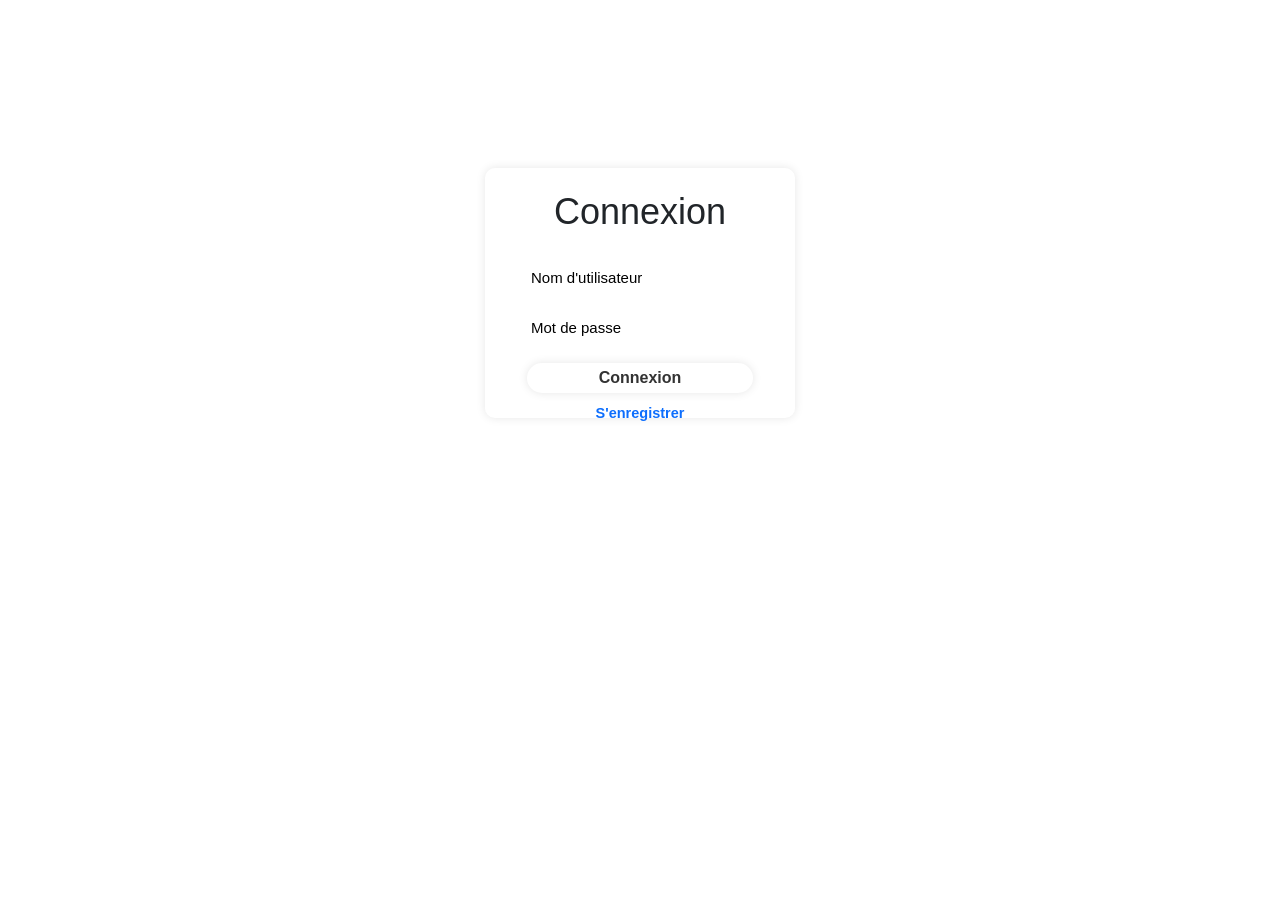
<file: index.html>
<!DOCTYPE html>
<html lang="fr">
  <head>
      <meta charset="UTF-8">
      <meta name="viewport" content="width=device-width, initial-scale=1.0">
      
      <link href="https://cdn.jsdelivr.net/npm/bootstrap@5.3.2/dist/css/bootstrap.min.css" rel="stylesheet" integrity="sha384-..." crossorigin="anonymous">

      <link rel="stylesheet" href="css/main.css">
      <link rel="stylesheet" href="css/Accueil.css">
      
      <script src="js/View/View.js"></script>
      <script src="js/index.js"></script>
      <script src="https://cdn.jsdelivr.net/npm/bootstrap@5.3.2/dist/js/bootstrap.bundle.min.js" integrity="sha384-..." crossorigin="anonymous" defer></script>

      <title>Accueil</title>
  </head>

  <body>
      <main class="container my-5">
          <div class="text-center mb-4" >
              <h1 class="fw-bold">Accueil</h1>
          </div>
          <div class="row justify-content-center g-4">
              <div class="option col-6 col-md-3 text-center">
                  <a href="ListeRapport.html" class="text-decoration-none">
                      <img class="icon img-fluid mb-2" src="images/ligne.png" alt="Lien vers le bibliothèque de rapport" />
                      <p class="iconp">Bibliothèque</p>
                  </a>
              </div> 
              <div class="option col-6 col-md-3 text-center">
                  <a href="depot.html" class="text-decoration-none">
                      <img class="icon img-fluid mb-2" src="images/feuille.png" alt="Lien vers le dépôt de rapport"/>
                      <p class="iconp">Importer</p>
                  </a>
              </div>
          </div>
          
      </main>
  </body>
</html>
</file>
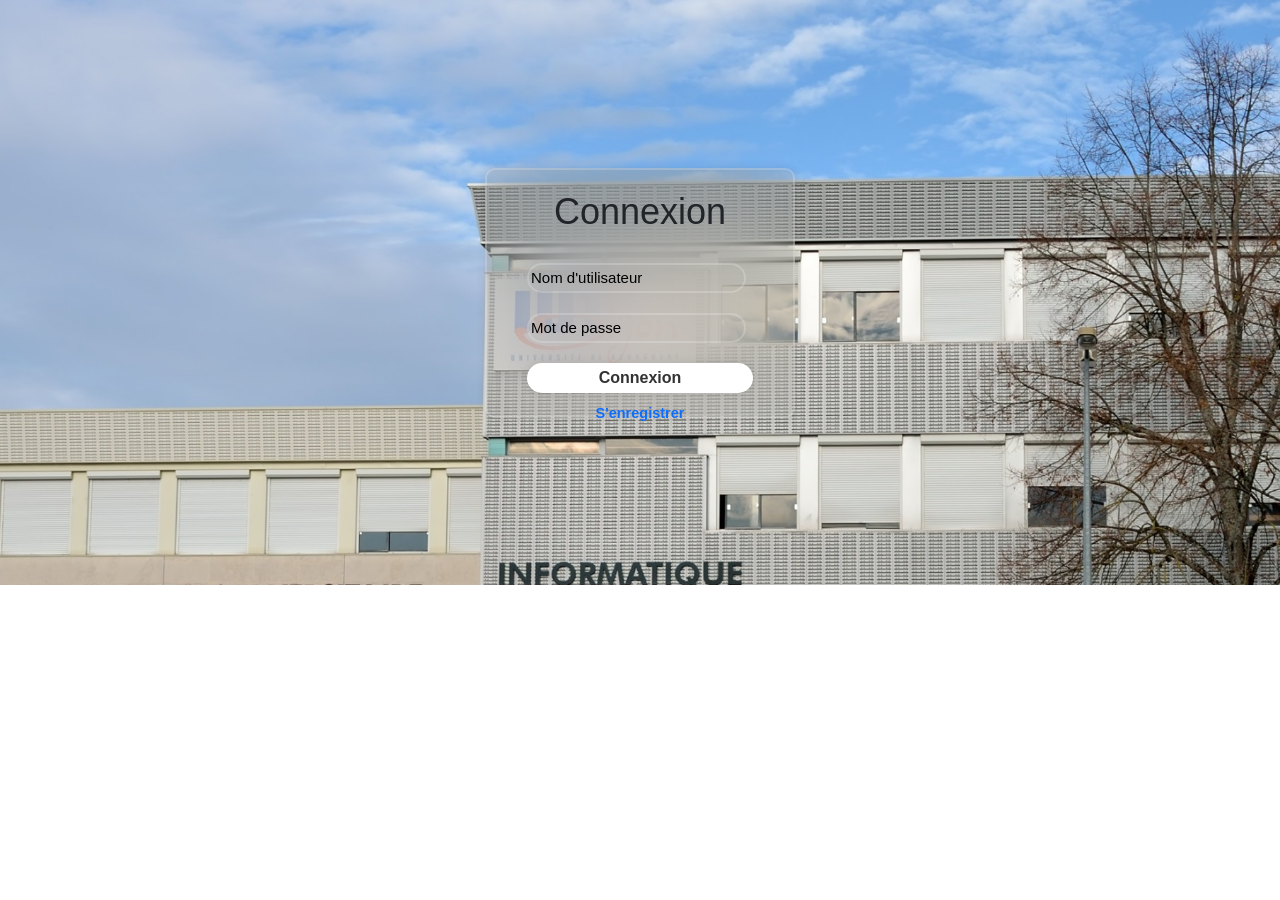
<file: depot.html>
<!DOCTYPE html>
<html lang="fr">
<head>
    <meta charset="UTF-8">
    <meta name="viewport" content="width=device-width, initial-scale=1.0">

    <link rel="stylesheet" href="css/main.css">
    <link rel="stylesheet" href="css/depot.css">
    <link href="https://cdn.jsdelivr.net/npm/bootstrap@5.3.2/dist/css/bootstrap.min.css" rel="stylesheet" integrity="sha384-..." crossorigin="anonymous">

    <script src="js/Metier/Rapport.js"></script>
    <script src="js/Metier/Company.js"></script>
    <script src="js/Metier/Tag.js"></script>
    <script src="js/Metier/User.js"></script>

    <script src="js/Data/DAO.js"></script>
    
    <script src="js/Interface/IRapportDAO.js"></script>
    <script src="js/Interface/ICompanyDAO.js"></script>
    <script src="js/Interface/ITagDAO.js"></script>
    <script src="js/Interface/IUploadHandler.js"></script>
    <script src="js/Interface/IUserDAO.js"></script>

    <script src="js/Data/DAO.js"></script>
    <script src="js/Data/CompanyDAO.js"></script>
    <script src="js/Data/TagDAO.js"></script>
    <script src="js/Data/RapportDAO.js"></script>
    <script src="js/Data/UploadHandler.js"></script>
    <script src="js/Data/UserDao.js"></script>

    <script src="js/View/View.js"></script>
    <script src="js/View/DepotView.js"></script>
    <script src="js/depot.js"></script>

    <script src="https://cdn.jsdelivr.net/npm/bootstrap@5.3.2/dist/js/bootstrap.bundle.min.js" integrity="sha384-..." crossorigin="anonymous" defer></script>

    
    <title>Page de dépot</title>
</head>

<body>

    <main class="container my-5">
        
        <div id="action" class="col">
            <h1 class="text-center mb-4">Dépôt de rapport</h1>
            <div id="feedback">
                
            </div>
            <form class="InfoDepot" >


                <div class="col-12">
                <label for="fichier" class="form-label">Importer le fichier PDF <span class="text-danger">*</span></label>
                <input class="form-control" type="file" id="fichier" accept=".pdf" required>
                <small class="text-muted">Nom format : Nom_Prenom_Annee(S ou A)_Entreprise</small>
                </div>

                <div class="col-12 d-flex align-items-center">
                    <div class="form-check form-switch">
                        <input class="form-check-input" type="checkbox" id="confidential">
                        <label class="form-check-label" for="confidential">Confidentiel</label>
                    </div>
                </div>

                <!-- Titre -->
    <div class="col-md-6">
      <label for="TitreVrai" class="form-label">Titre du rapport <span class="text-danger">*</span></label>
      <input type="text" class="form-control" id="TitreVrai" placeholder="Ajouter un titre" required>
    </div>


                <!-- Entreprise -->
    <div class="col-md-6">
      <label for="ListeEntreprise" class="form-label">Entreprise <span class="text-danger">*</span></label>
      <select class="form-select" id="ListeEntreprise" required>
        <option value="">Sélectionner une entreprise</option>
        <option value="autre">Autre (veuillez préciser)</option>
      </select>
      <input type="text" class="form-control mt-2" id="nouvelleEntreprise" placeholder="Entrer une entreprise" required>
    </div>
                <!-- Entreprise -->
    <div class="col-md-6">
      <label for="ListeProf" class="form-label">Proffesseur Referent <span class="text-danger">*</span></label>
      <select class="form-select" id="ListeProf" required>
        <option value="">Sélectionner un enseignant</option>
      </select>
    </div>

                <!-- Mots-clés -->
    <div class="col-12">
      <label for="TextTag" class="form-label">Mots-clés <span class="text-danger">*</span></label>
      <input type="text" class="form-control" id="TextTag" placeholder="Veuillez taper un mot-clé">
      <div class="form-text">Maximum 15 mots-clés, incluant département, année et Stage/Alternance.</div>
      <div class="form-text">Appuyez sur Entrée pour ajouter un mot-clé</br>Appuyez sur un tag pour l'effacer</div>
      <div id="tags"></div>
    </div>

                <div class="col-12 text-center">
      <button type="button" id="valider" class="btn btn-primary">Valider</button>
    </div>
            </form>

        </div>

        <div class="col-8 d-none d-md-block">
            <iframe id="preview" src="autres/insertion.html"></iframe>
        </div>
        
        <div>
            
        </div>

    </main>
</body>
</html>
</file>
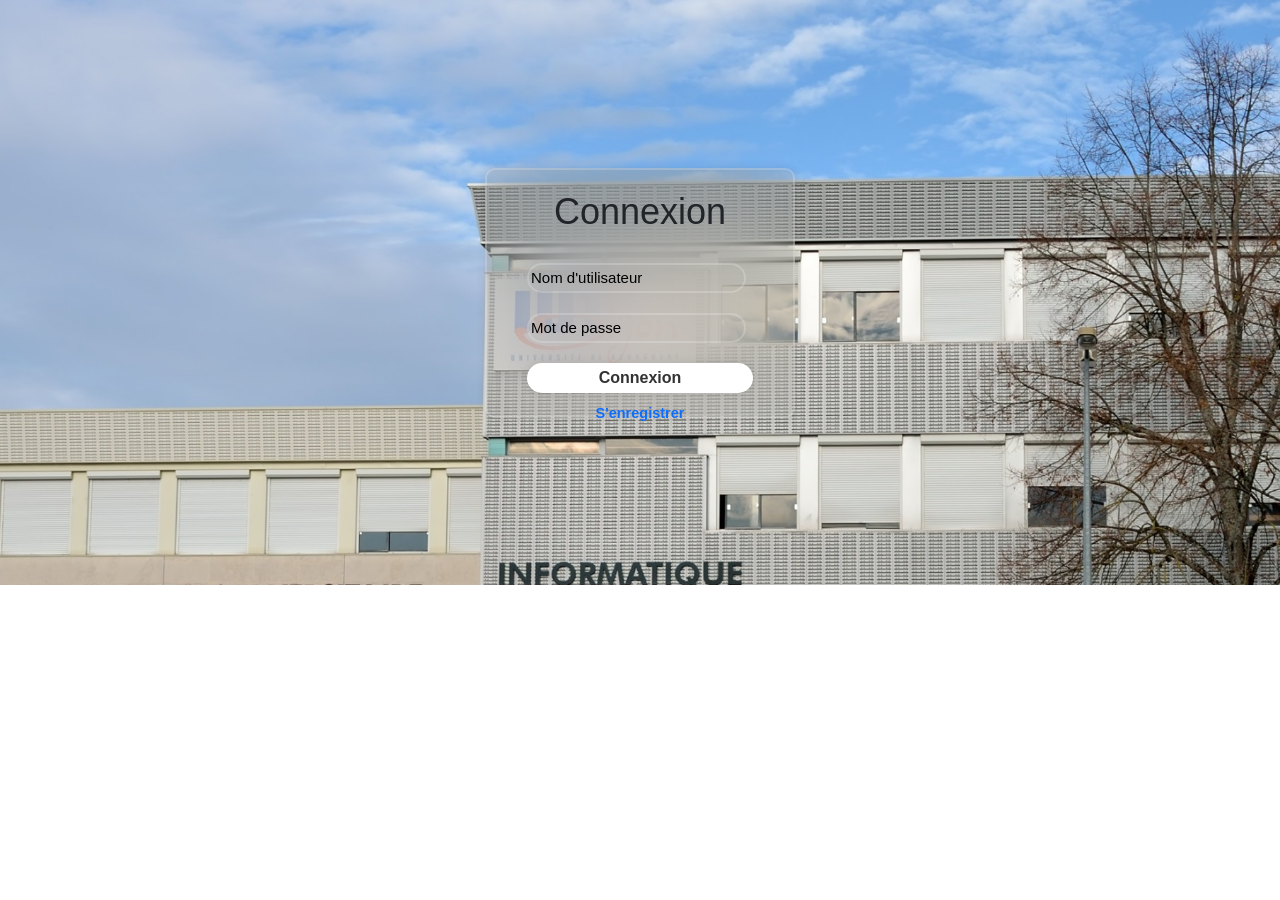
<file: ListeRapport.html>
<!DOCTYPE html>
<html lang="fr">
<head>
    <meta charset="UTF-8">
    <meta name="viewport" content="width=device-width, initial-scale=1.0">

    <link rel="stylesheet" href="css/main.css">
    <link rel="stylesheet" href="css/ListeRapport.css">
    <link href="https://cdn.jsdelivr.net/npm/bootstrap@5.3.2/dist/css/bootstrap.min.css" rel="stylesheet" integrity="sha384-..." crossorigin="anonymous">

    <script src="js/Metier/Rapport.js"></script>
    <script src="js/Metier/User.js"></script>
    <script src="js/Metier/Tag.js"></script>

    <script src="js/Data/DAO.js"></script>    
    <script src="js/Interface/IRapportDAO.js"></script>
    <script src="js/Interface/ITagDAO.js"></script>
    
    <script src="js/Data/RapportDAO.js"></script>
    <script src="js/Data/TagDAO.js"></script>
    <script src="js/View/View.js"></script>
    <script src="js/View/ListRapportView.js"></script>
    <script src="js/ListeRapport.js"></script>
    <script src="https://cdn.jsdelivr.net/npm/bootstrap@5.3.2/dist/js/bootstrap.bundle.min.js" integrity="sha384-..." crossorigin="anonymous" defer></script>
    
    <title>Page de consultation</title>
</head>
<body>

    <main class="container-fluid row my-5 justify-content-center align-items-start">
        <div class="container col-3 me-4">
            <form class="row g-3">
                <div class="">
                <label for="tag" class="form-label">Mots-clés <a class="infoBulle tooltip" title="Rentrer les mots-clés qui vous intéressent qui pourrait correspondre à votre recherche (les départements d'études étant obligatoire à la création du rapport)">?</a></label>
                <input type="text" class="form-control" id="tag" placeholder="Tag">
                </div>
                <div class="">
                <label for="NomEx" class="form-label">Nom d'auteur <a class="infoBulle tooltip" title="Rentrer le nom de l'auteur du rapport cherché">?</a></label>
                <input type="text" class="form-control" id="NomEx" placeholder="Nom">
                </div>
                <div class="">
                <label for="TitreEx" class="form-label">Titre <a class="infoBulle tooltip" title="Rentrer le titre du rapport voulu">?</a></label>
                <input type="text" class="form-control" id="TitreEx" placeholder="Titre">
                </div>
                <div class="">
                <label for="EntreEx" class="form-label">Nom entreprise <a class="infoBulle tooltip" title="Rentrer le nom d'entreprise voulu">?</a></label>
                <input type="text" class="form-control" id="EntreEx" placeholder="Entreprise">
                </div>
                <div class="col-12 text-end">
                <button type="button" class="btn btn-primary" id="search">Rechercher</button>
                </div>
            </form>
        </div>




        <div id="feedback" class="col container">
            <h1 class="Titre row">Bibliothèque de rapports</h1>

            <div class="listeRapport row">
                <div id="contenuRapport">
                </div>
            </div>

            <div class="container row" id="paginationContainer">
                    <ul class="pagination" id="pagination">
                    </ul>
                </div>

        </div>   

        <div class="col-2">
            <div class=" importbu">
                <input class="bouton" type="button" name="button" onclick="window.location='depot.html'" value="Importer"/>
            </div>
        </div>
    </main>
</body>
</html>
</file>
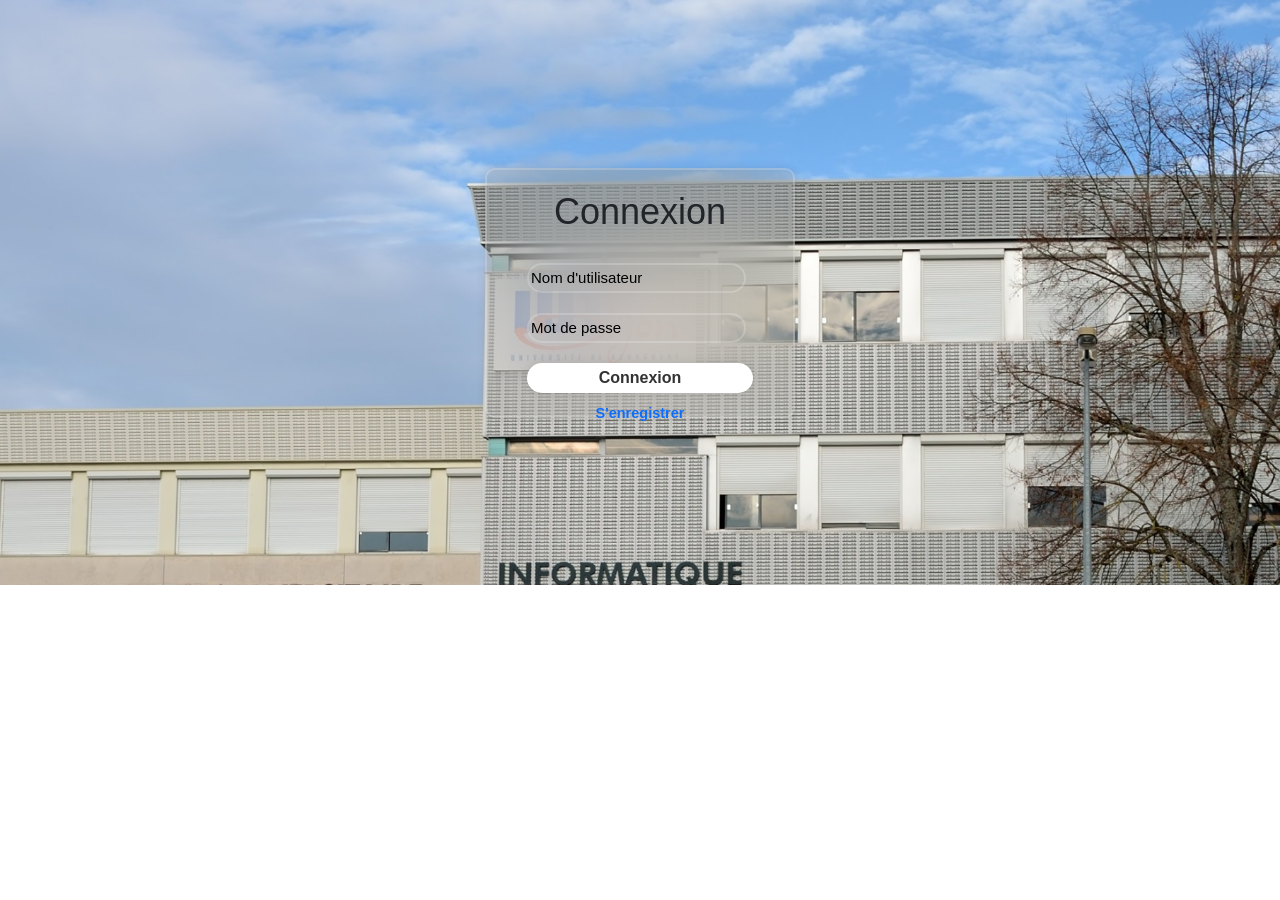
<file: Login.html>
<!DOCTYPE html>
<html lang="fr">
<head>
    <meta charset="UTF-8">
    <meta name="viewport" content="width=device-width, initial-scale=1.0">
    <link rel="stylesheet" href="css/Login.css">
    <link rel="stylesheet" href="css/main.css">

    <script src="js/Metier/User.js"></script>
    <script src="js/Interface/IUserDAO.js"></script>
    <script src="js/Data/DAO.js"></script>
    <script src="js/Data/UserDao.js"></script>
    <script src="js/View/LoginView.js"></script>

    <link href="https://cdn.jsdelivr.net/npm/bootstrap@5.3.2/dist/css/bootstrap.min.css" rel="stylesheet" integrity="sha384-..." crossorigin="anonymous">
    <script src="https://cdn.jsdelivr.net/npm/bootstrap@5.3.2/dist/js/bootstrap.bundle.min.js" integrity="sha384-..." crossorigin="anonymous" defer></script>

    <title>Connexion</title>
</head>

<body>

    <main>
        <div class="Enveloppe">
            <div class="LoginBox">
                <form>
                    <h1>Connexion</h1>
                    
                    <div class="input-box">
                        <input type="text" id="Username" placeholder="Nom d'utilisateur" required>
                    </div>

                    <div class="input-box">
                        <input type="password" id="Password" placeholder="Mot de passe" required>
                    </div>

                    <button type="button" id="LoginButton" class="boutonLogin">Connexion</button>

                    <div class="register">
                        <p><a href="register.html">S'enregistrer</a></p>
                    </div>
                </form>
            </div>
        </div>
    </main>

</body>
</html>
</file>
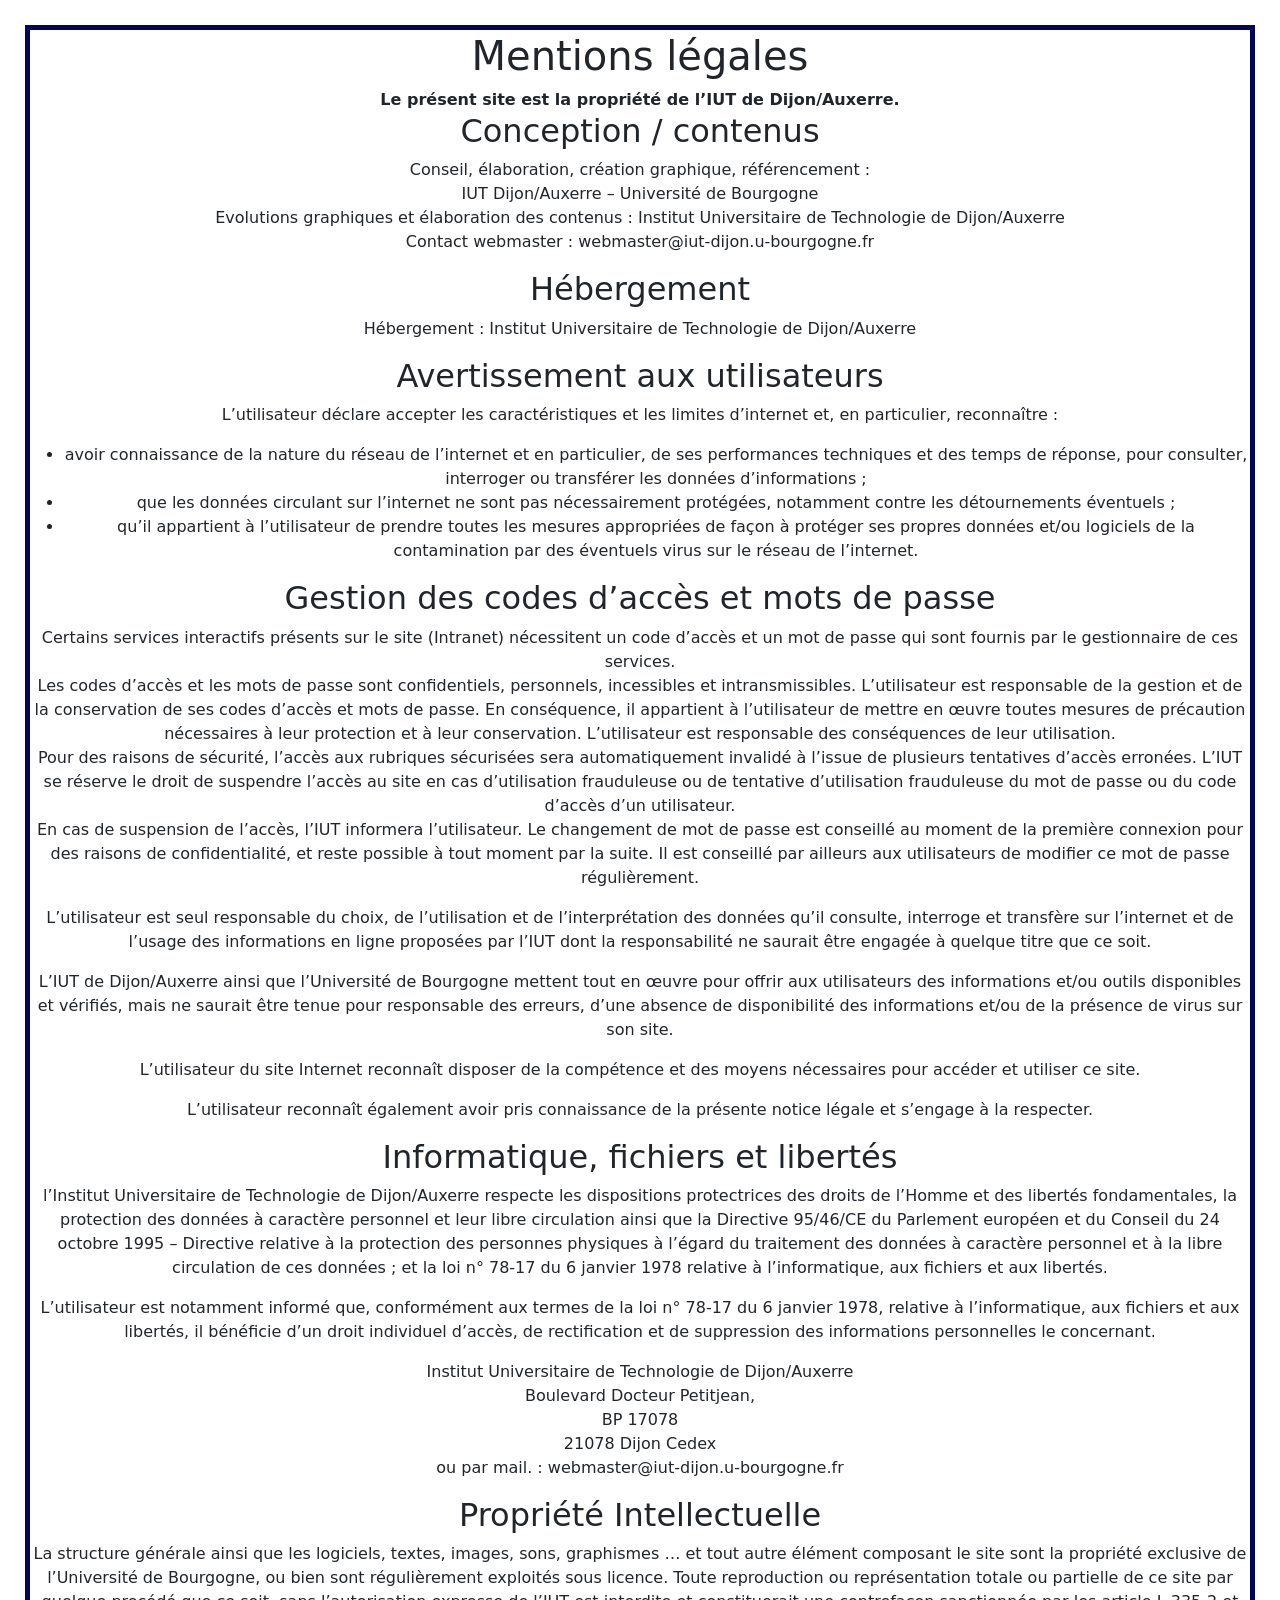
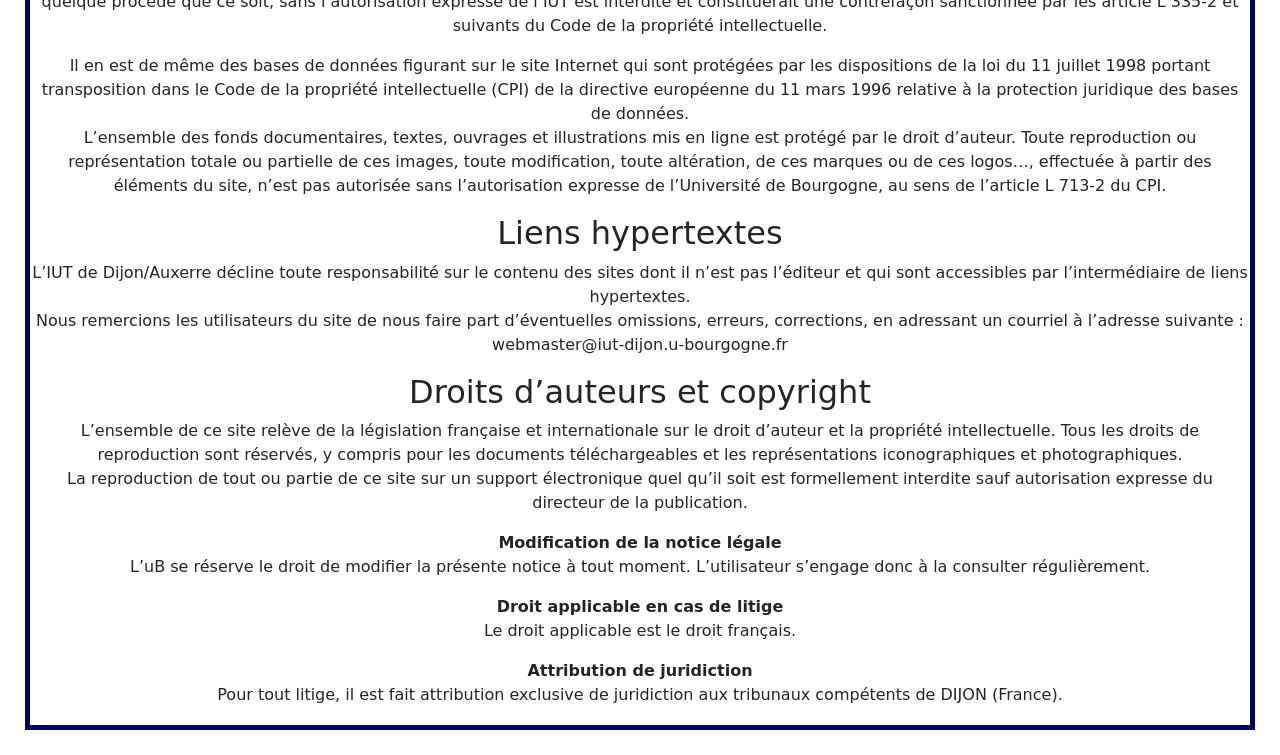
<file: Mentions.html>
<!DOCTYPE html>
<html lang="fr">
<head>
    <meta charset="UTF-8">
    <meta name="viewport" content="width=device-width, initial-scale=1.0">

    <link rel="stylesheet" href="css/main.css">
    <link rel="stylesheet" href="css/Mentions_Cookies.css">
    <script src="js/View/View.js"></script>
    
    <link href="https://cdn.jsdelivr.net/npm/bootstrap@5.3.2/dist/css/bootstrap.min.css" rel="stylesheet" integrity="sha384-..." crossorigin="anonymous">
    <script src="https://cdn.jsdelivr.net/npm/bootstrap@5.3.2/dist/js/bootstrap.bundle.min.js" integrity="sha384-..." crossorigin="anonymous" defer></script>
    <title>Mentions légales</title>
</head>
<body>
    

    <main>
        <div class="Bordure">
            <div >
                <h1>Mentions légales</h1>
                <b>Le présent site est la propriété de l’IUT de Dijon/Auxerre. </b>
            </div>
            
            <div>
                <h2>Conception / contenus</h2>
                <p>Conseil, élaboration, création graphique, référencement : <br/>
                    IUT Dijon/Auxerre – Université de Bourgogne <br/>
                    Evolutions graphiques et élaboration des contenus : Institut Universitaire de Technologie de Dijon/Auxerre<br/>
                    Contact webmaster : webmaster@iut-dijon.u-bourgogne.fr</p>
            </div>
            
            <div>
                <h2>Hébergement</h2>
                <p>Hébergement : Institut Universitaire de Technologie de Dijon/Auxerre</p>
            </div>
            
            <div>
                <h2>Avertissement aux utilisateurs</h2>
                <p>L’utilisateur déclare accepter les caractéristiques et les limites d’internet et, en particulier, reconnaître :<p>
                <ul>
                    <li>avoir connaissance de la nature du réseau de l’internet et en particulier, de ses performances techniques et des temps de réponse, pour consulter, interroger ou transférer les données d’informations ;</li>
                    <li>que les données circulant sur l’internet ne sont pas nécessairement protégées, notamment contre les détournements éventuels ;</li>
                    <li>qu’il appartient à l’utilisateur de prendre toutes les mesures appropriées de façon à protéger ses propres données et/ou logiciels de la contamination par des éventuels virus sur le réseau de l’internet.</li>
                </ul>
            </div>
            
            <div>
                <h2>Gestion des codes d’accès et mots de passe</h2>
                <p>Certains services interactifs présents sur le site (Intranet) nécessitent un code d’accès et un mot de passe qui sont fournis par le gestionnaire de ces services.<br/>
                    Les codes d’accès et les mots de passe sont confidentiels, personnels, incessibles et intransmissibles. L’utilisateur est responsable de la gestion et de la conservation de ses codes d’accès et mots de passe. En conséquence, il appartient à l’utilisateur de mettre en œuvre toutes mesures de précaution nécessaires à leur protection et à leur conservation. L’utilisateur est responsable des conséquences de leur utilisation.<br/>
                    Pour des raisons de sécurité, l’accès aux rubriques sécurisées sera automatiquement invalidé à l’issue de plusieurs tentatives d’accès erronées. L’IUT se réserve le droit de suspendre l’accès au site en cas d’utilisation frauduleuse ou de tentative d’utilisation frauduleuse du mot de passe ou du code d’accès d’un utilisateur.<br/>
                    En cas de suspension de l’accès, l’IUT informera l’utilisateur. Le changement de mot de passe est conseillé au moment de la première connexion pour des raisons de confidentialité, et reste possible à tout moment par la suite. Il est conseillé par ailleurs aux utilisateurs de modifier ce mot de passe régulièrement.</p>
            
                <p>L’utilisateur est seul responsable du choix, de l’utilisation et de l’interprétation des données qu’il consulte, interroge et transfère sur l’internet et de l’usage des informations en ligne proposées par l’IUT dont la responsabilité ne saurait être engagée à quelque titre que ce soit.</p>
            
                <p>L’IUT de Dijon/Auxerre ainsi que l’Université de Bourgogne mettent tout en œuvre pour offrir aux utilisateurs des informations et/ou outils disponibles et vérifiés, mais ne saurait être tenue pour responsable des erreurs, d’une absence de disponibilité des informations et/ou de la présence de virus sur son site.</p>
            
                <p>L’utilisateur du site Internet reconnaît disposer de la compétence et des moyens nécessaires pour accéder et utiliser ce site.</p>
            
                <p>L’utilisateur reconnaît également avoir pris connaissance de la présente notice légale et s’engage à la respecter.</p>
            </div>
            
            <div>
                <h2>Informatique, fichiers et libertés</h2>
                <p>l’Institut Universitaire de Technologie de Dijon/Auxerre respecte les dispositions protectrices des droits de l’Homme et des libertés fondamentales, la protection des données à caractère personnel et leur libre circulation ainsi que la Directive 95/46/CE du Parlement européen et du Conseil du 24 octobre 1995 – Directive relative à la protection des personnes physiques à l’égard du traitement des données à caractère personnel et à la libre circulation de ces données ; et la loi n° 78-17 du 6 janvier 1978 relative à l’informatique, aux fichiers et aux libertés.</p>
            
                <p>L’utilisateur est notamment informé que, conformément aux termes de la loi n° 78-17 du 6 janvier 1978, relative à l’informatique, aux fichiers et aux libertés, il bénéficie d’un droit individuel d’accès, de rectification et de suppression des informations personnelles le concernant.</p>
            
                <p>Institut Universitaire de Technologie de Dijon/Auxerre<br/>
                    Boulevard Docteur Petitjean,<br/>
                    BP 17078<br/>
                    21078 Dijon Cedex <br/>
                    ou par mail. : webmaster@iut-dijon.u-bourgogne.fr<p>
            </div>
            
            <div>
                <h2>Propriété Intellectuelle</h2>
                <p>La structure générale ainsi que les logiciels, textes, images, sons, graphismes … et tout autre élément composant le site sont la propriété exclusive de l’Université de Bourgogne, ou bien sont régulièrement exploités sous licence. Toute reproduction ou représentation totale ou partielle de ce site par quelque procédé que ce soit, sans l’autorisation expresse de l’IUT est interdite et constituerait une contrefaçon sanctionnée par les article L 335-2 et suivants du Code de la propriété intellectuelle.</p>
            
                <p>Il en est de même des bases de données figurant sur le site Internet qui sont protégées par les dispositions de la loi du 11 juillet 1998 portant transposition dans le Code de la propriété intellectuelle (CPI) de la directive européenne du 11 mars 1996 relative à la protection juridique des bases de données.<br/>
                    L’ensemble des fonds documentaires, textes, ouvrages et illustrations mis en ligne est protégé par le droit d’auteur. Toute reproduction ou représentation totale ou partielle de ces images, toute modification, toute altération, de ces marques ou de ces logos…, effectuée à partir des éléments du site, n’est pas autorisée sans l’autorisation expresse de l’Université de Bourgogne, au sens de l’article L 713-2 du CPI.</p>
            </div>
            
            <div>
                <h2>Liens hypertextes</h2>
                <p>L’IUT de Dijon/Auxerre décline toute responsabilité sur le contenu des sites dont il n’est pas l’éditeur et qui sont accessibles par l’intermédiaire de liens hypertextes.<br/>
                    Nous remercions les utilisateurs du site de nous faire part d’éventuelles omissions, erreurs, corrections, en adressant un courriel à l’adresse suivante : webmaster@iut-dijon.u-bourgogne.fr </p>
            </div>
            
            <div>
                <h2>Droits d’auteurs et copyright</h2>
                <p>L’ensemble de ce site relève de la législation française et internationale sur le droit d’auteur et la propriété intellectuelle. Tous les droits de reproduction sont réservés, y compris pour les documents téléchargeables et les représentations iconographiques et photographiques.<br/>
                    La reproduction de tout ou partie de ce site sur un support électronique quel qu’il soit est formellement interdite sauf autorisation expresse du directeur de la publication.</p>
                
                
                <b>Modification de la notice légale</b>
                <p>L’uB se réserve le droit de modifier la présente notice à tout moment. L’utilisateur s’engage donc à la consulter régulièrement.</p>
                
                <b>Droit applicable en cas de litige</b>
                <p>Le droit applicable est le droit français.</p>
                
                <b>Attribution de juridiction</b>
                <p>Pour tout litige, il est fait attribution exclusive de juridiction aux tribunaux compétents de DIJON (France).</p>
            </div>
        </div>
    </main>

</body>
</html>
</file>
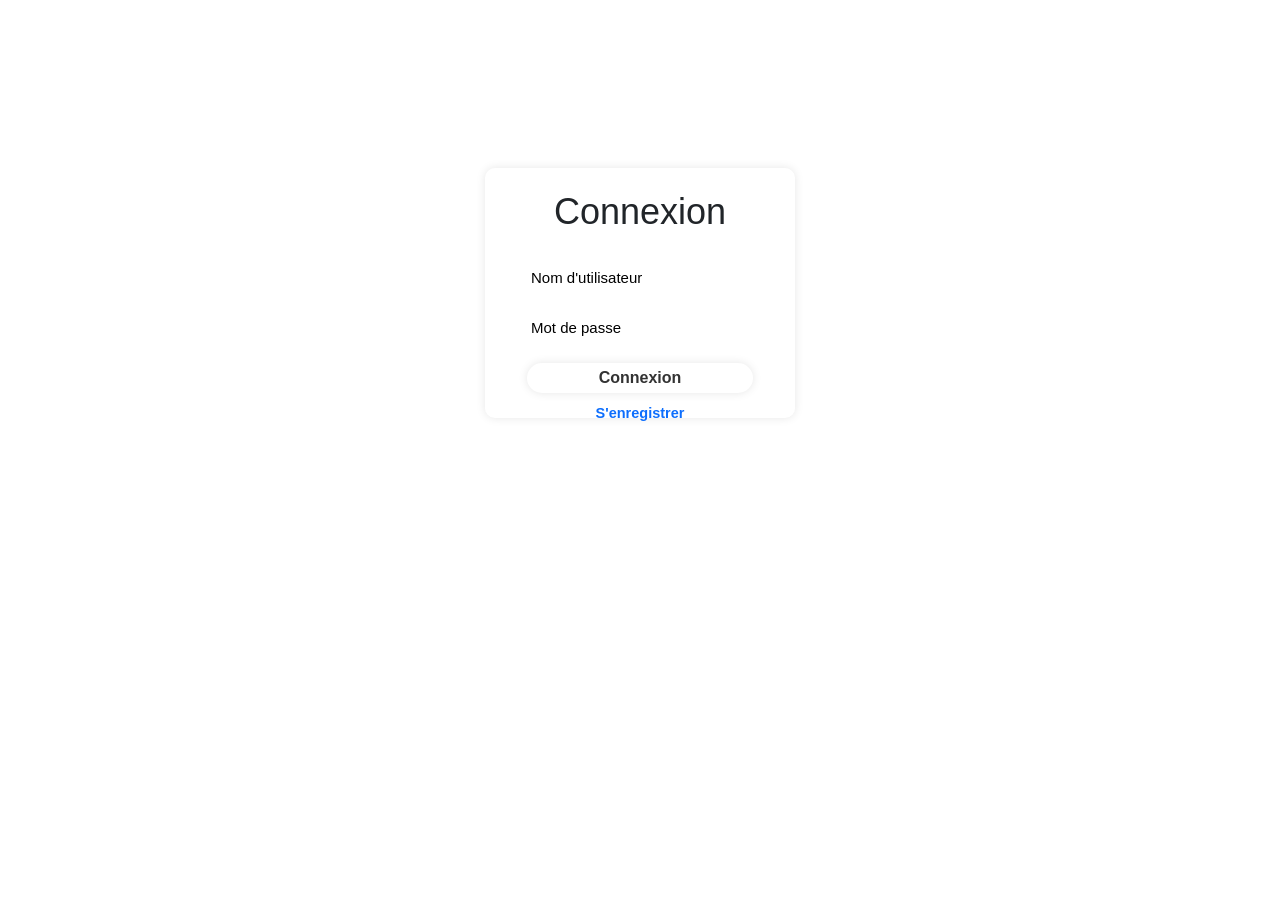
<file: mentions.html>
<!DOCTYPE html>
<html lang="fr">
<head>
    <meta charset="UTF-8">
    <meta name="viewport" content="width=device-width, initial-scale=1.0">

    <link rel="stylesheet" href="css/main.css">
    <link rel="stylesheet" href="css/Mentions_Cookies.css">
    <script src="js/View/View.js"></script>
    <script src="js/index.js"></script>
    
    <link href="https://cdn.jsdelivr.net/npm/bootstrap@5.3.2/dist/css/bootstrap.min.css" rel="stylesheet" integrity="sha384-..." crossorigin="anonymous">
    <script src="https://cdn.jsdelivr.net/npm/bootstrap@5.3.2/dist/js/bootstrap.bundle.min.js" integrity="sha384-..." crossorigin="anonymous" defer></script>
    <title>Mentions légales</title>
</head>
<body>
    

    <main>
        <div class="Bordure">
            <div >
                <h1>Mentions légales</h1>
                <b>Le présent site est la propriété de l’IUT de Dijon/Auxerre. </b>
            </div>
            
            <div>
                <h2>Conception / contenus</h2>
                <p>Conseil, élaboration, création graphique, référencement : <br/>
                    IUT Dijon/Auxerre – Université de Bourgogne <br/>
                    Evolutions graphiques et élaboration des contenus : Institut Universitaire de Technologie de Dijon/Auxerre<br/>
                    Contact webmaster : webmaster@iut-dijon.u-bourgogne.fr</p>
            </div>
            
            <div>
                <h2>Hébergement</h2>
                <p>Hébergement : Institut Universitaire de Technologie de Dijon/Auxerre</p>
            </div>
            
            <div>
                <h2>Avertissement aux utilisateurs</h2>
                <p>L’utilisateur déclare accepter les caractéristiques et les limites d’internet et, en particulier, reconnaître :<p>
                <ul>
                    <li>avoir connaissance de la nature du réseau de l’internet et en particulier, de ses performances techniques et des temps de réponse, pour consulter, interroger ou transférer les données d’informations ;</li>
                    <li>que les données circulant sur l’internet ne sont pas nécessairement protégées, notamment contre les détournements éventuels ;</li>
                    <li>qu’il appartient à l’utilisateur de prendre toutes les mesures appropriées de façon à protéger ses propres données et/ou logiciels de la contamination par des éventuels virus sur le réseau de l’internet.</li>
                </ul>
            </div>
            
            <div>
                <h2>Gestion des codes d’accès et mots de passe</h2>
                <p>Certains services interactifs présents sur le site (Intranet) nécessitent un code d’accès et un mot de passe qui sont fournis par le gestionnaire de ces services.<br/>
                    Les codes d’accès et les mots de passe sont confidentiels, personnels, incessibles et intransmissibles. L’utilisateur est responsable de la gestion et de la conservation de ses codes d’accès et mots de passe. En conséquence, il appartient à l’utilisateur de mettre en œuvre toutes mesures de précaution nécessaires à leur protection et à leur conservation. L’utilisateur est responsable des conséquences de leur utilisation.<br/>
                    Pour des raisons de sécurité, l’accès aux rubriques sécurisées sera automatiquement invalidé à l’issue de plusieurs tentatives d’accès erronées. L’IUT se réserve le droit de suspendre l’accès au site en cas d’utilisation frauduleuse ou de tentative d’utilisation frauduleuse du mot de passe ou du code d’accès d’un utilisateur.<br/>
                    En cas de suspension de l’accès, l’IUT informera l’utilisateur. Le changement de mot de passe est conseillé au moment de la première connexion pour des raisons de confidentialité, et reste possible à tout moment par la suite. Il est conseillé par ailleurs aux utilisateurs de modifier ce mot de passe régulièrement.</p>
            
                <p>L’utilisateur est seul responsable du choix, de l’utilisation et de l’interprétation des données qu’il consulte, interroge et transfère sur l’internet et de l’usage des informations en ligne proposées par l’IUT dont la responsabilité ne saurait être engagée à quelque titre que ce soit.</p>
            
                <p>L’IUT de Dijon/Auxerre ainsi que l’Université de Bourgogne mettent tout en œuvre pour offrir aux utilisateurs des informations et/ou outils disponibles et vérifiés, mais ne saurait être tenue pour responsable des erreurs, d’une absence de disponibilité des informations et/ou de la présence de virus sur son site.</p>
            
                <p>L’utilisateur du site Internet reconnaît disposer de la compétence et des moyens nécessaires pour accéder et utiliser ce site.</p>
            
                <p>L’utilisateur reconnaît également avoir pris connaissance de la présente notice légale et s’engage à la respecter.</p>
            </div>
            
            <div>
                <h2>Informatique, fichiers et libertés</h2>
                <p>l’Institut Universitaire de Technologie de Dijon/Auxerre respecte les dispositions protectrices des droits de l’Homme et des libertés fondamentales, la protection des données à caractère personnel et leur libre circulation ainsi que la Directive 95/46/CE du Parlement européen et du Conseil du 24 octobre 1995 – Directive relative à la protection des personnes physiques à l’égard du traitement des données à caractère personnel et à la libre circulation de ces données ; et la loi n° 78-17 du 6 janvier 1978 relative à l’informatique, aux fichiers et aux libertés.</p>
            
                <p>L’utilisateur est notamment informé que, conformément aux termes de la loi n° 78-17 du 6 janvier 1978, relative à l’informatique, aux fichiers et aux libertés, il bénéficie d’un droit individuel d’accès, de rectification et de suppression des informations personnelles le concernant.</p>
            
                <p>Institut Universitaire de Technologie de Dijon/Auxerre<br/>
                    Boulevard Docteur Petitjean,<br/>
                    BP 17078<br/>
                    21078 Dijon Cedex <br/>
                    ou par mail. : webmaster@iut-dijon.u-bourgogne.fr<p>
            </div>
            
            <div>
                <h2>Propriété Intellectuelle</h2>
                <p>La structure générale ainsi que les logiciels, textes, images, sons, graphismes … et tout autre élément composant le site sont la propriété exclusive de l’Université de Bourgogne, ou bien sont régulièrement exploités sous licence. Toute reproduction ou représentation totale ou partielle de ce site par quelque procédé que ce soit, sans l’autorisation expresse de l’IUT est interdite et constituerait une contrefaçon sanctionnée par les article L 335-2 et suivants du Code de la propriété intellectuelle.</p>
            
                <p>Il en est de même des bases de données figurant sur le site Internet qui sont protégées par les dispositions de la loi du 11 juillet 1998 portant transposition dans le Code de la propriété intellectuelle (CPI) de la directive européenne du 11 mars 1996 relative à la protection juridique des bases de données.<br/>
                    L’ensemble des fonds documentaires, textes, ouvrages et illustrations mis en ligne est protégé par le droit d’auteur. Toute reproduction ou représentation totale ou partielle de ces images, toute modification, toute altération, de ces marques ou de ces logos…, effectuée à partir des éléments du site, n’est pas autorisée sans l’autorisation expresse de l’Université de Bourgogne, au sens de l’article L 713-2 du CPI.</p>
            </div>
            
            <div>
                <h2>Liens hypertextes</h2>
                <p>L’IUT de Dijon/Auxerre décline toute responsabilité sur le contenu des sites dont il n’est pas l’éditeur et qui sont accessibles par l’intermédiaire de liens hypertextes.<br/>
                    Nous remercions les utilisateurs du site de nous faire part d’éventuelles omissions, erreurs, corrections, en adressant un courriel à l’adresse suivante : webmaster@iut-dijon.u-bourgogne.fr </p>
            </div>
            
            <div>
                <h2>Droits d’auteurs et copyright</h2>
                <p>L’ensemble de ce site relève de la législation française et internationale sur le droit d’auteur et la propriété intellectuelle. Tous les droits de reproduction sont réservés, y compris pour les documents téléchargeables et les représentations iconographiques et photographiques.<br/>
                    La reproduction de tout ou partie de ce site sur un support électronique quel qu’il soit est formellement interdite sauf autorisation expresse du directeur de la publication.</p>
                
                
                <b>Modification de la notice légale</b>
                <p>L’uB se réserve le droit de modifier la présente notice à tout moment. L’utilisateur s’engage donc à la consulter régulièrement.</p>
                
                <b>Droit applicable en cas de litige</b>
                <p>Le droit applicable est le droit français.</p>
                
                <b>Attribution de juridiction</b>
                <p>Pour tout litige, il est fait attribution exclusive de juridiction aux tribunaux compétents de DIJON (France).</p>
            </div>
        </div>
    </main>

</body>
</html>
</file>
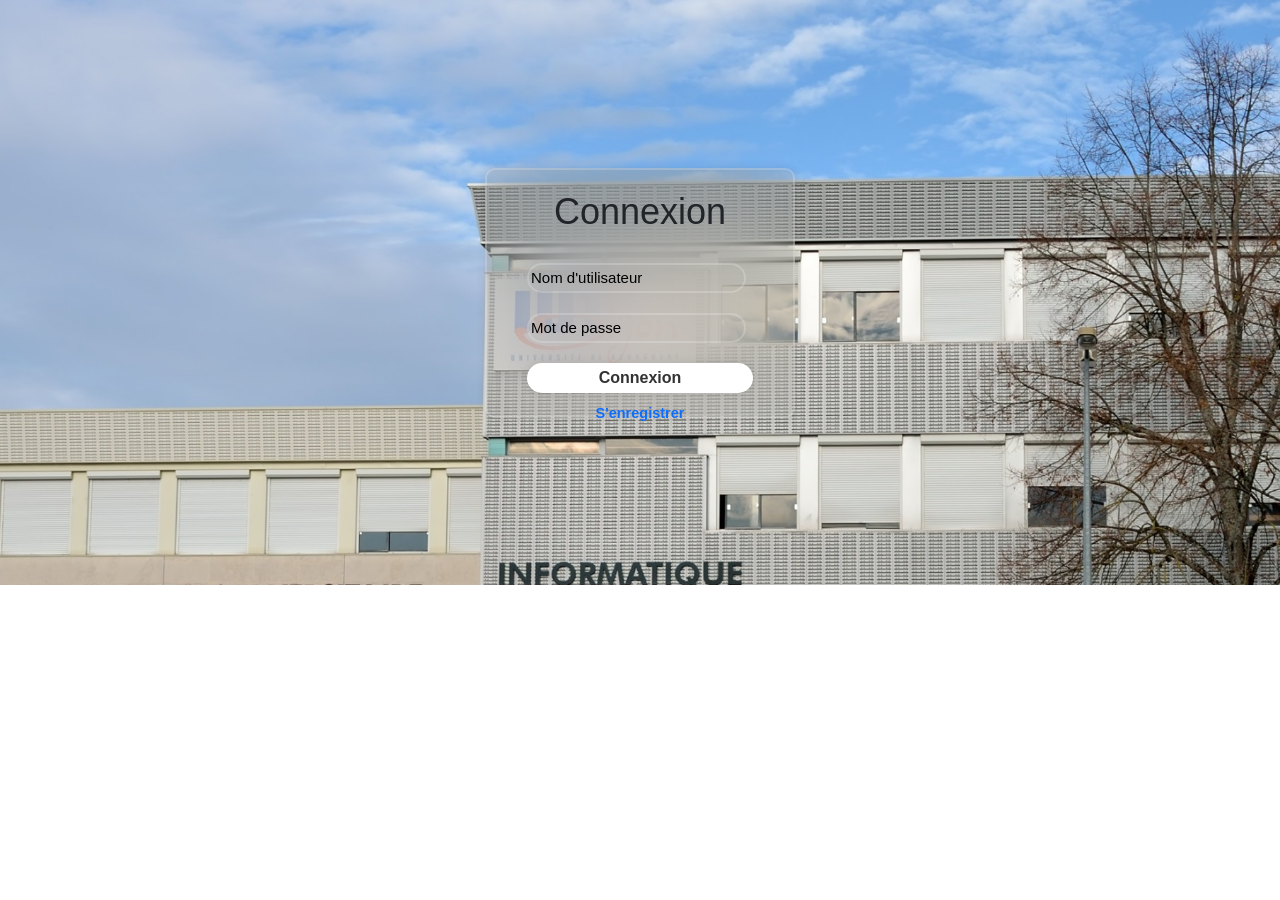
<file: rapport.html>
<!DOCTYPE html>
<html lang="fr">
<head>
    <meta charset="UTF-8">
    <meta name="viewport" content="width=device-width, initial-scale=1.0">

    <link rel="stylesheet" href="css/main.css">
    <link rel="stylesheet" href="css/Rapport.css">

    <script src="js/Metier/Rapport.js"></script>

    <script src="js/Data/DAO.js"></script>

    <script src="js/Interface/IRapportDAO.js"></script>
    <script src="js/Interface/IUploadHandler.js"></script>
    <script src="js/Interface/ITagDAO.js"></script>
    <script src="js/Interface/IUserDAO.js"></script>
    <script src="js/Interface/ICompanyDAO.js"></script>

    <script src="js/Data/RapportDAO.js"></script>
    <script src="js/Data/UploadHandler.js"></script>
    <script src="js/Data/TagDAO.js"></script>
    <script src="js/Data/UserDao.js"></script>
    <script src="js/Data/CompanyDAO.js"></script>
    

    <script src="js/View/View.js"></script>
    <script src="js/View/RapportView.js"></script>
    <script src="js/Metier/User.js"></script>
    <script src="js/rapport.js"></script>
    
    <link href="https://cdn.jsdelivr.net/npm/bootstrap@5.3.2/dist/css/bootstrap.min.css" rel="stylesheet" integrity="sha384-..." crossorigin="anonymous">
    <script src="https://cdn.jsdelivr.net/npm/bootstrap@5.3.2/dist/js/bootstrap.bundle.min.js" integrity="sha384-..." crossorigin="anonymous" defer></script>
    <title>Page de Visualisation</title>
</head>
<body>
       
    
     <main class="container my-5">
  <div class="row">
    <!-- Section infos et tags -->
    <div class="col-lg-4 mb-4">
      <div id="action">
        <h1 class="h3 mb-3 Titre">Consultation d'un rapport</h1>
        
        <!-- Infos auteur et entreprise -->
        <div id="infos" class="p-3 border rounded mb-3 bg-light">
          <p id="Auteur" class="mb-1"><strong>Par :</strong> </p>
          <p id="CompanySubject" class="mb-0"><strong>Entreprise :</strong> </p>
        </div>
        
        <!-- Tags -->
        <div id="taginfo" class="p-3 border rounded bg-light">
          <h2 class="h5">Mots-clés :</h2>
          <div id="taglist" class="d-flex flex-wrap gap-2">
            <!-- Tags dynamiques insérés ici -->
          </div>
        </div>
      </div>
    </div>

    <!-- Section preview PDF -->
    <div class="col-lg-8">
      <div id="feedback" class="mb-3">
        <iframe id="preview" src="autres/vide.html" class="w-100 border rounded" style="height:600px;"></iframe>
      </div>

      <!-- Options -->
      <div id="options" class="d-flex justify-content-between align-items-center">
        <p class="InfoBu mb-0">
          <strong>Information téléchargement :</strong> un bouton pour télécharger le PDF est disponible en haut à droite.
        </p>
        <button type="button" id="supprimer" class="btn btn-danger">Supprimer</button>
      </div>
    </div>
  </div>
</main>
</body>
</html>
</file>
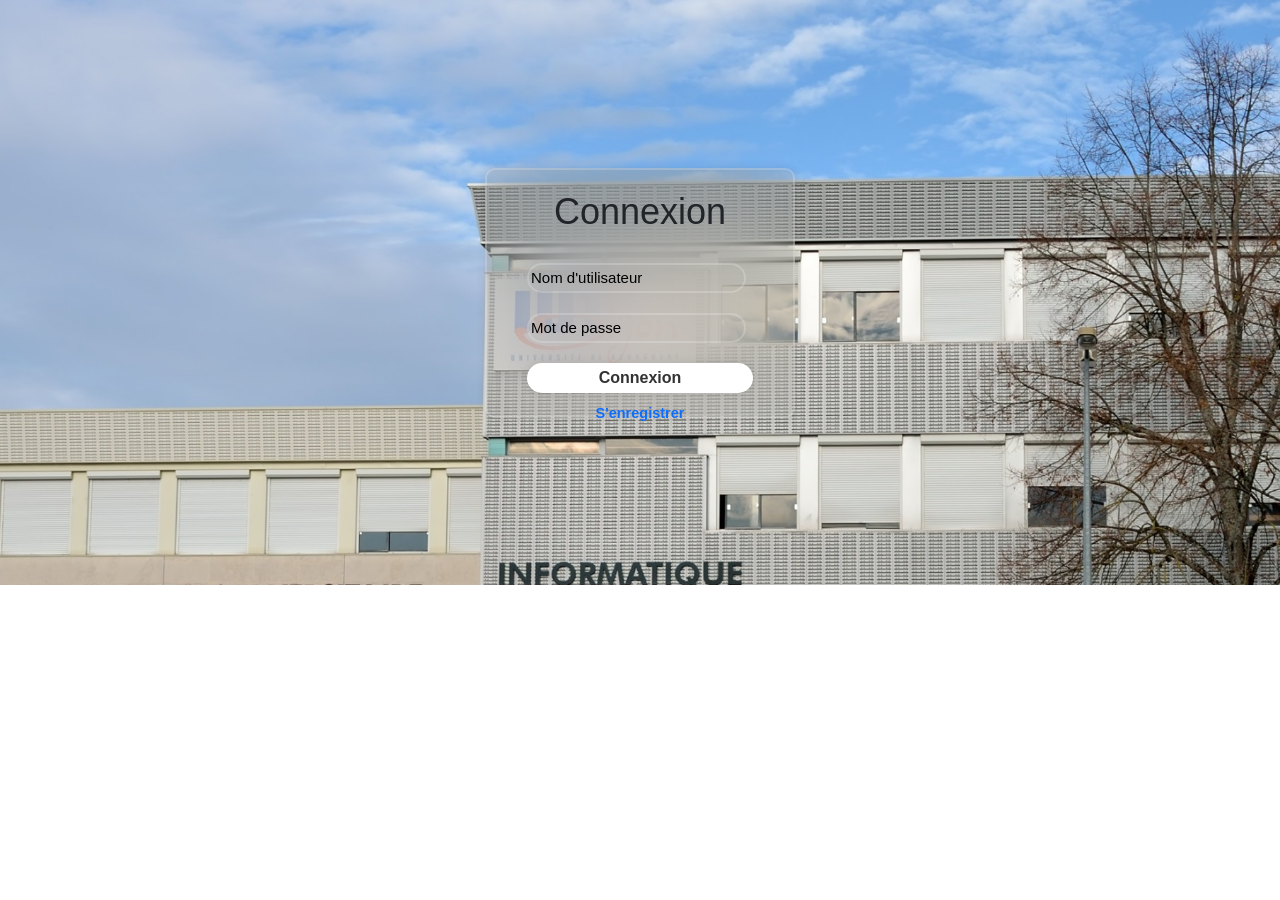
<file: Rapport.html>
<!DOCTYPE html>
<html lang="fr">
<head>
    <meta charset="UTF-8">
    <meta name="viewport" content="width=device-width, initial-scale=1.0">

    <link rel="stylesheet" href="css/main.css">
    <link rel="stylesheet" href="css/Rapport.css">

    <script src="js/Metier/Rapport.js"></script>

    <script src="js/Data/DAO.js"></script>

    <script src="js/Interface/IRapportDAO.js"></script>
    <script src="js/Interface/IUploadHandler.js"></script>
    <script src="js/Interface/ITagDAO.js"></script>
    <script src="js/Interface/IUserDAO.js"></script>
    <script src="js/Interface/ICompanyDAO.js"></script>

    <script src="js/Data/RapportDAO.js"></script>
    <script src="js/Data/UploadHandler.js"></script>
    <script src="js/Data/TagDAO.js"></script>
    <script src="js/Data/UserDao.js"></script>
    <script src="js/Data/CompanyDAO.js"></script>
    

    <script src="js/View/View.js"></script>
    <script src="js/View/RapportView.js"></script>
    <script src="js/Metier/User.js"></script>
    <script src="js/rapport.js"></script>
    
    <link href="https://cdn.jsdelivr.net/npm/bootstrap@5.3.2/dist/css/bootstrap.min.css" rel="stylesheet" integrity="sha384-..." crossorigin="anonymous">
    <script src="https://cdn.jsdelivr.net/npm/bootstrap@5.3.2/dist/js/bootstrap.bundle.min.js" integrity="sha384-..." crossorigin="anonymous" defer></script>
    <title>Page de Visualisation</title>
</head>
<body>
       
    
     <main class="container my-5">
  <div class="row">
    <!-- Section infos et tags -->
    <div class="col-lg-4 mb-4">
      <div id="action">
        <h1 class="h3 mb-3 Titre">Consultation d'un rapport</h1>
        
        <!-- Infos auteur et entreprise -->
        <div id="infos" class="p-3 border rounded mb-3 bg-light">
          <p id="Auteur" class="mb-1"><strong>Par :</strong> </p>
          <p id="CompanySubject" class="mb-0"><strong>Entreprise :</strong> </p>
        </div>
        
        <!-- Tags -->
        <div id="taginfo" class="p-3 border rounded bg-light">
          <h2 class="h5">Mots-clés :</h2>
          <div id="taglist" class="d-flex flex-wrap gap-2">
            <!-- Tags dynamiques insérés ici -->
          </div>
        </div>
      </div>
    </div>

    <!-- Section preview PDF -->
    <div class="col-lg-8">
      <div id="feedback" class="mb-3">
        <iframe id="preview" src="autres/vide.html" class="w-100 border rounded" style="height:600px;"></iframe>
      </div>

      <!-- Options -->
      <div id="options" class="d-flex justify-content-between align-items-center">
        <p class="InfoBu mb-0">
          <strong>Information téléchargement :</strong> un bouton pour télécharger le PDF est disponible en haut à droite.
        </p>
        <button type="button" id="supprimer" class="btn btn-danger">Supprimer</button>
      </div>
    </div>
  </div>
</main>
</body>
</html>
</file>
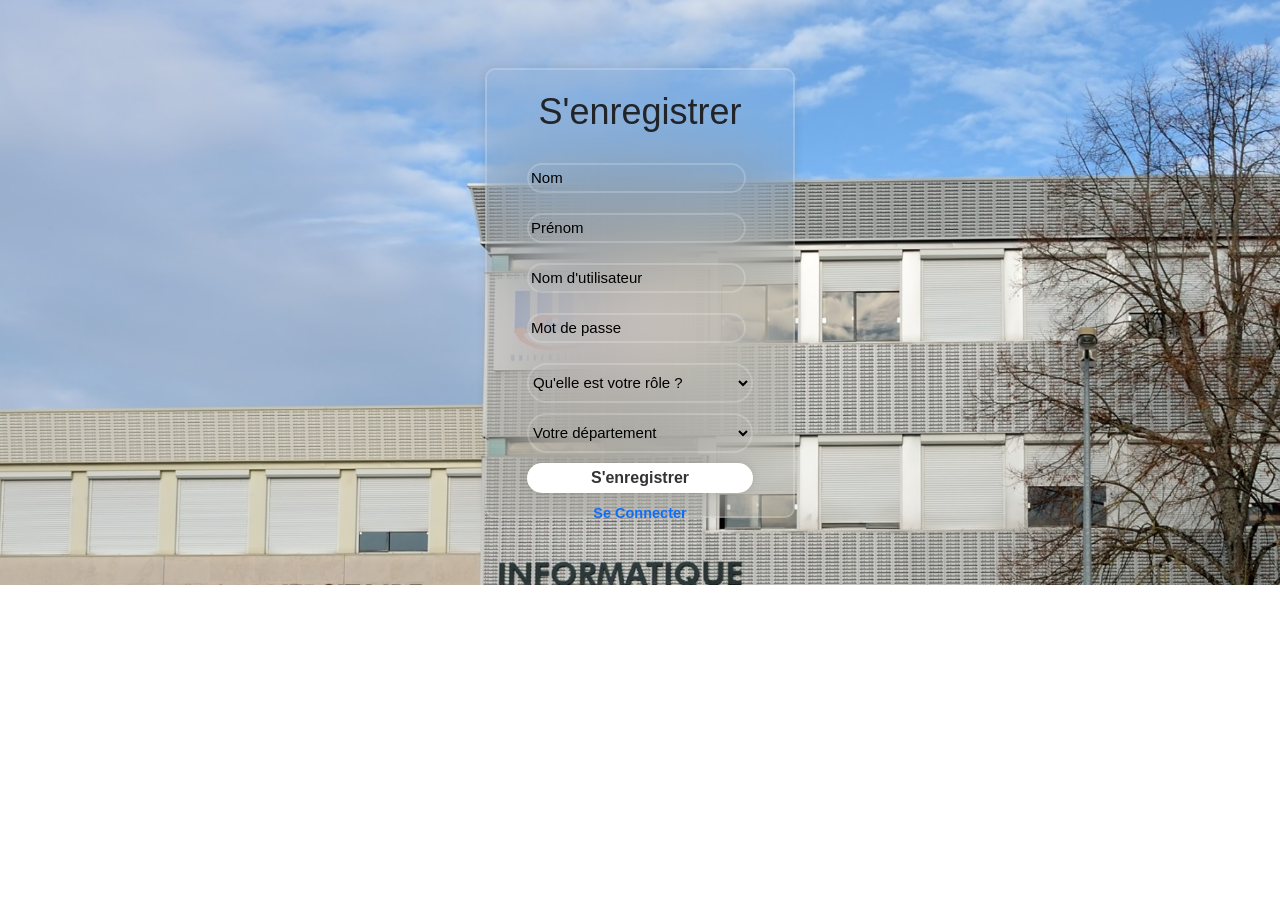
<file: Register.html>
<!DOCTYPE html>
<html lang="fr">
<head>
    <meta charset="UTF-8">
    <meta name="viewport" content="width=device-width, initial-scale=1.0">
    <link rel="stylesheet" href="css/Register.css">
    <link rel="stylesheet" href="css/main.css">

    <script src="js/Metier/User.js"></script>
    <script src="js/Interface/IUserDAO.js"></script>
    <script src="js/Data/DAO.js"></script>
    <script src="js/Data/UserDao.js"></script>
    <script src="js/View/Register.js"></script>

    <link href="https://cdn.jsdelivr.net/npm/bootstrap@5.3.2/dist/css/bootstrap.min.css" rel="stylesheet" integrity="sha384-..." crossorigin="anonymous">
    <script src="https://cdn.jsdelivr.net/npm/bootstrap@5.3.2/dist/js/bootstrap.bundle.min.js" integrity="sha384-..." crossorigin="anonymous" defer></script>

    <title>S'enregistrer</title>
</head>



<body>

    <main>
        <div class="Enveloppe">
            <div class="LoginBox">
                <form>
                    <h1>S'enregistrer</h1>
                    
                    <div class="input-box">
                        <input type="text" id="lastname" placeholder="Nom" required>
                    </div>

                    <div class="input-box">
                        <input type="text" id="firstname" placeholder="Prénom" required>
                    </div>

                    <div class="input-box">
                        <input type="text" id="Username" placeholder="Nom d'utilisateur" required>
                    </div>

                    <div class="input-box">
                        <input type="password" id="Password" placeholder="Mot de passe" required>
                    </div>
                              
                    <div class="Liste">
                        <select id="Role" required>
                            <option value="">Qu'elle est votre rôle ?</option>
                            <option value="eleve">Elève</option>
                            <option value="professeur">Professeur</option>
                            <option value="admin">Administrateur</option>
                        </select>
                    </div>

                    <div class="Liste" id="ListeFiliaire">
                        <select id="filiaire">
                            <option value="">Votre département</option>
                            <option value="GB">GB</option>
                            <option value="GC-CD">GC-CD</option>
                            <option value="GMP">GMP</option>
                            <option value="GACO">GACO</option>
                            <option value="GEA">GEA</option>
                            <option value="IC">IC</option>
                            <option value="INFO">INFO</option>
                            <option value="MMI">MMI</option>
                            <option value="RT">RT</option>
                            <option value="TC">TC</option>
                        </select>
                    </div>

                    <button type="button" id="RegisterButton" class="boutonLogin">S'enregistrer</button>

                    <div class="register">
                        <p><a href="Login.html">Se Connecter</a></p>
                    </div>
                </form>
            </div>
        </div>
    </main>
</body>
</html>
</file>
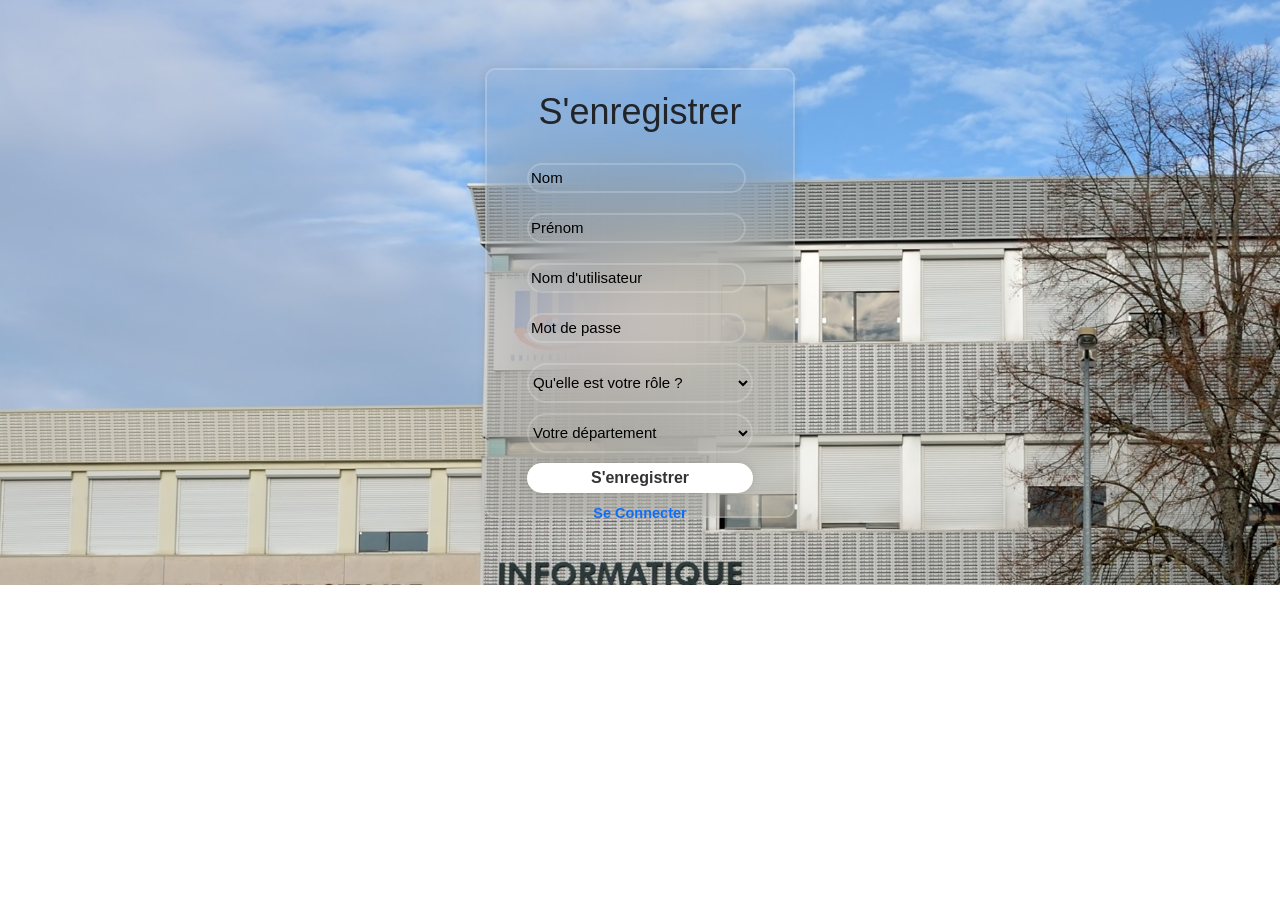
<file: register.html>
<!DOCTYPE html>
<html lang="fr">
<head>
    <meta charset="UTF-8">
    <meta name="viewport" content="width=device-width, initial-scale=1.0">
    <link rel="stylesheet" href="css/Register.css">
    <link rel="stylesheet" href="css/main.css">

    <script src="js/Metier/User.js"></script>
    <script src="js/Interface/IUserDAO.js"></script>
    <script src="js/Data/DAO.js"></script>
    <script src="js/Data/UserDao.js"></script>
    <script src="js/View/Register.js"></script>

    <link href="https://cdn.jsdelivr.net/npm/bootstrap@5.3.2/dist/css/bootstrap.min.css" rel="stylesheet" integrity="sha384-..." crossorigin="anonymous">
    <script src="https://cdn.jsdelivr.net/npm/bootstrap@5.3.2/dist/js/bootstrap.bundle.min.js" integrity="sha384-..." crossorigin="anonymous" defer></script>

    <title>S'enregistrer</title>
</head>



<body>

    <main>
        <div class="Enveloppe">
            <div class="LoginBox">
                <form>
                    <h1>S'enregistrer</h1>
                    
                    <div class="input-box">
                        <input type="text" id="lastname" placeholder="Nom" required>
                    </div>

                    <div class="input-box">
                        <input type="text" id="firstname" placeholder="Prénom" required>
                    </div>

                    <div class="input-box">
                        <input type="text" id="Username" placeholder="Nom d'utilisateur" required>
                    </div>

                    <div class="input-box">
                        <input type="password" id="Password" placeholder="Mot de passe" required>
                    </div>
                              
                    <div class="Liste">
                        <select id="Role" required>
                            <option value="">Qu'elle est votre rôle ?</option>
                            <option value="eleve">Elève</option>
                            <option value="professeur">Professeur</option>
                            <option value="admin">Administrateur</option>
                        </select>
                    </div>

                    <div class="Liste" id="ListeFiliaire">
                        <select id="filiaire">
                            <option value="">Votre département</option>
                            <option value="GB">GB</option>
                            <option value="GC-CD">GC-CD</option>
                            <option value="GMP">GMP</option>
                            <option value="GACO">GACO</option>
                            <option value="GEA">GEA</option>
                            <option value="IC">IC</option>
                            <option value="INFO">INFO</option>
                            <option value="MMI">MMI</option>
                            <option value="RT">RT</option>
                            <option value="TC">TC</option>
                        </select>
                    </div>

                    <button type="button" id="RegisterButton" class="boutonLogin">S'enregistrer</button>

                    <div class="register">
                        <p><a href="Login.html">Se Connecter</a></p>
                    </div>
                </form>
            </div>
        </div>
    </main>
</body>
</html>
</file>
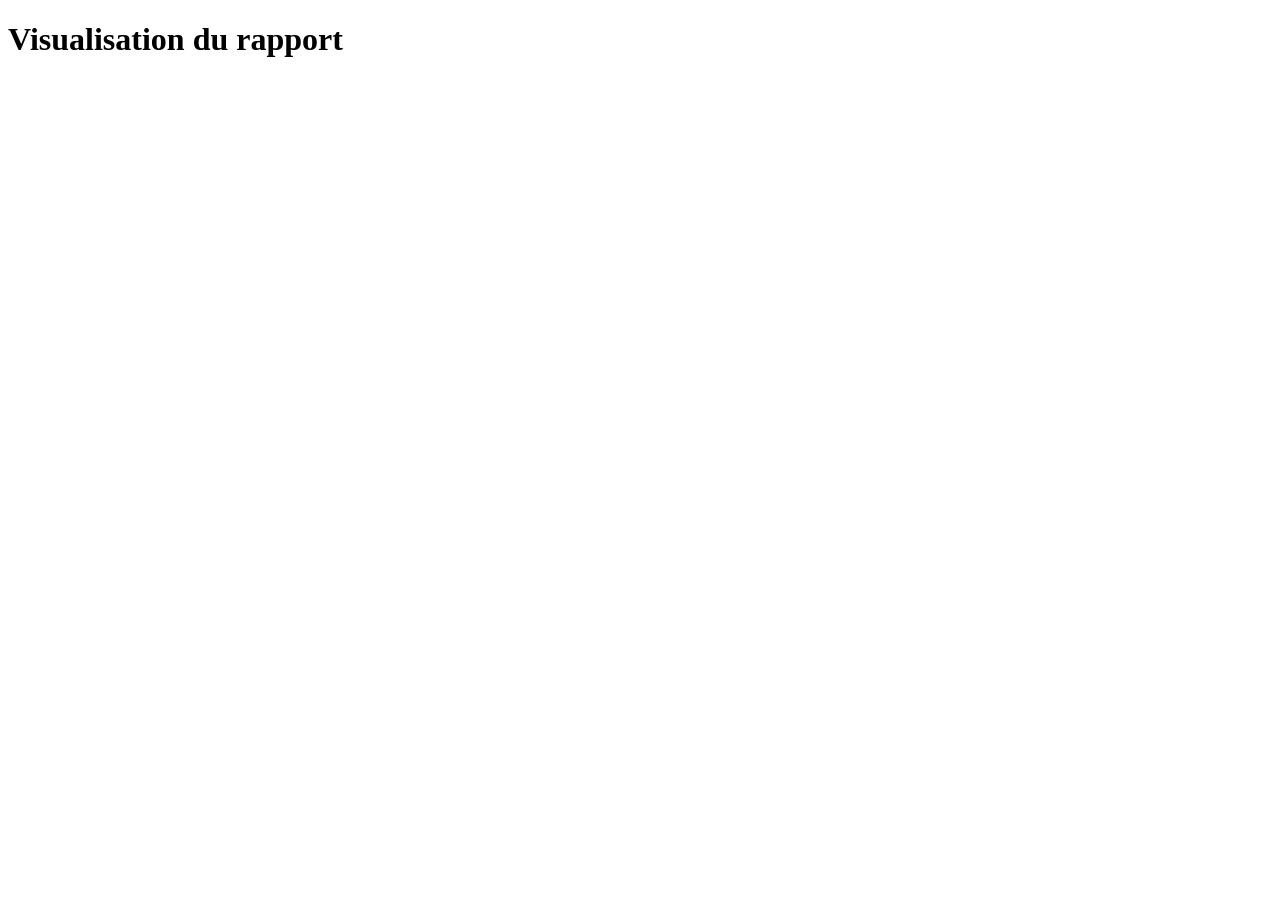
<file: autres/insertion.html>
<!DOCTYPE html>
<html lang="en">
<head>
    <meta charset="UTF-8">
    <meta name="viewport" content="width=device-width, initial-scale=1.0">
    <title>Document</title>
</head>
<body>
    <h1>Visualisation du rapport</h1>
</body>
</html>
</file>
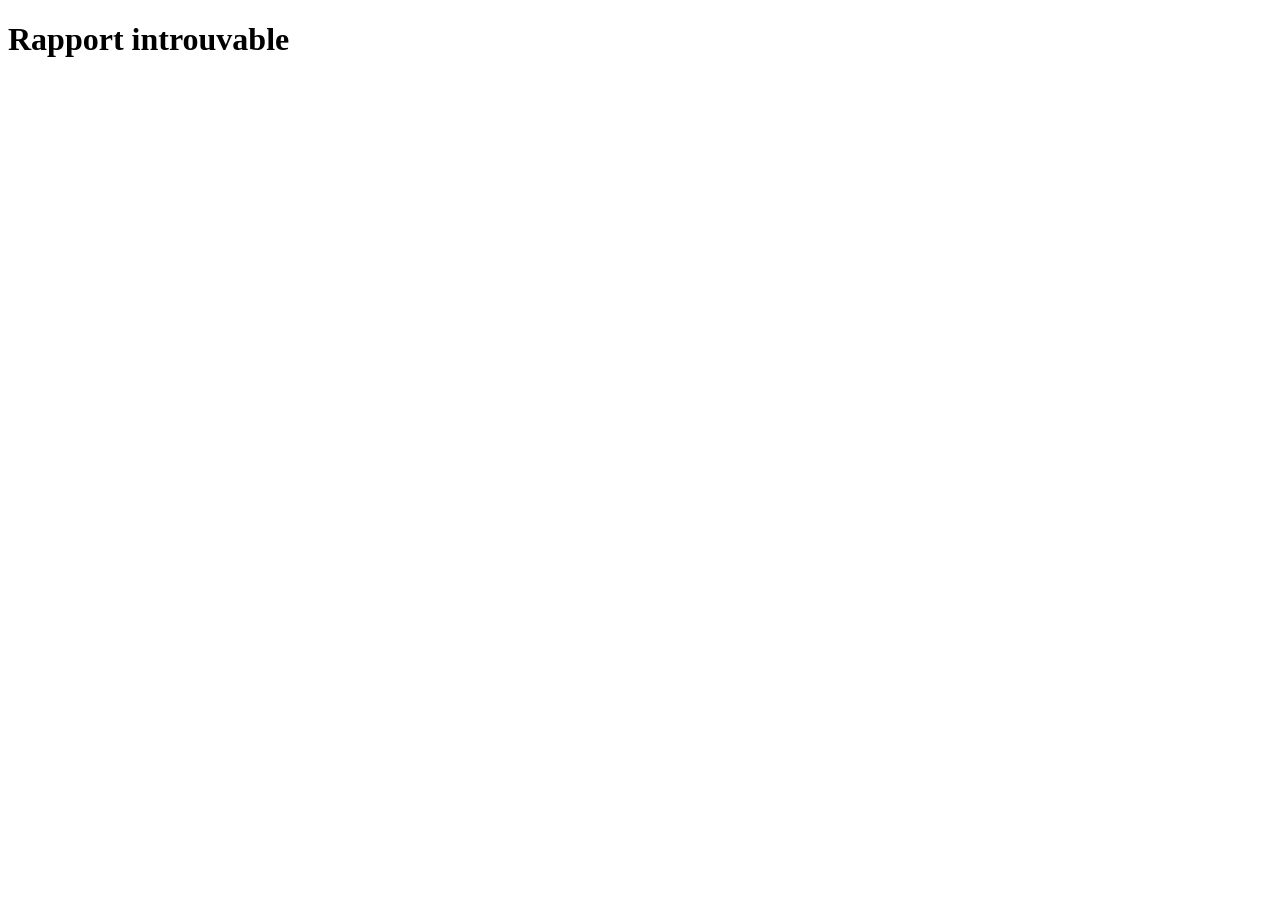
<file: autres/vide.html>
<!DOCTYPE html>
<html lang="en">
<head>
    <meta charset="UTF-8">
    <meta name="viewport" content="width=device-width, initial-scale=1.0">
    <title>Document</title>
</head>
<body>
    <h1>Rapport introuvable</h1>
</body>
</html>
</file>
<file: css/main.css>
body{
    display : flex;
    flex-direction: column;
    justify-content: space-between;
    height: 100vh;
    margin: 0;
}

header
{
    border-bottom: #020659 1px solid;
}

header img
{
    height: 45px;
    width: 75px;
    align-items: left;
}

header h1
{
    color: #3fa693;
    font-weight: bold;
    text-align: center;
    font-size: 3em;
}

    /* Menu Burger */

.BurgerMenu {
    height: 100%;
    width: 0;
    position: fixed;
    z-index: 1;
    top: 0;
    right: 0;
    left: auto;
    background-color: #111;
    overflow-x: hidden;
    transition: 0.5s;
    padding-top: 60px;
}

.BurgerMenu a {
    padding: 8px 8px 8px 32px;
    text-decoration: none;
    font-size: 25px;
    color: #818181;
    display: block;
    transition: 0.3s;
}

.BurgerMenu a:hover {
    color: #f1f1f1;
}

.BurgerMenu .fermer {
    position: absolute;
    top: 0;
    right: 25px;
    left: auto;
    font-size: 36px;
    margin-left: 50px;
}

.iconBurger {
    display: inline-block;
    cursor: pointer;
}

.iconBurger span {
    display: block;
    width: 4em;
    height: 1em;
    margin: 10px;
    background-color: #333;
    transition: 0.4s;
}
  
/*boutons*/

.bouton {
  align-items: center;
  background-color: #fff;
  border-radius: 24px;
  border-style: none;
  box-shadow: rgba(0, 0, 0, .2) 0 3px 5px -1px,rgba(0, 0, 0, .14) 0 6px 10px 0,rgba(0, 0, 0, .12) 0 1px 18px 0;
  box-sizing: border-box;
  color: #2C2E59;
  font-size: 14px;
  font-weight: 500;
  height: 48px;
  justify-content: center;
  max-width: 100%;
  padding: 2px 20px;
  position: relative;
  text-align: center;
  transition: box-shadow 280ms cubic-bezier(.4, 0, .2, 1),opacity 15ms linear 30ms,transform 270ms cubic-bezier(0, 0, .2, 1) 0ms;
  width: auto;
  margin-bottom : 3em;
  margin-top : 1em;
}

.bouton:hover {
  background: #3FA693;
  color: #0D0D0D;
  transform: scale(1.05);
}

/* Fonctionnement et styles des bulles d'informations */
.tooltip{
    display: inline;
    position: relative;
}
.tooltip:hover:after{
    background-color:#020659;
    border-radius: 5px;
    bottom: 26px;
    color: #fff;
    content: attr(title);
    left: 20%;
    padding: 5px 15px;
    position: absolute;
    z-index: 98;
    width: 220px;
}

.tooltip:hover:before{
    border: solid;
    border-color: #333 transparent;
    border-width: 6px 6px 0 6px;
    bottom: 20px;
    content: "";
    left: 50%;
    position: absolute;
    z-index: 99;
}

/* Footer */

#gk-footer {
    font-size: 12px;
    padding: 25px;
    line-height: 17px;
    min-height: 340px;
    margin-top: 10px;
    font-weight: 100;
    font-family: 'titilliumregular' !important;
    background: #020659;
    color: #fff;
}

* {
    outline: none !important;
}

.dib {
    display: inline-block;
    font-family: Arial, Helvetica, sans-serif;
    margin: -2px;
}

.image {
    width: 275px;
    height: 275px;
    display: block;
    margin-right: 30px;
    float:left;
}

.souli {
    font-style: italic;
    text-decoration: underline;
}

a:hover{
    cursor: pointer;
}

#boutonDeco{
    margin-top: 10%;
    background-color: #cfcfcf;
    border-radius: 24px;
    height: 40px;
    max-width: 100%;
    padding: 2px 20px;
    margin-left: 10%;
    width: auto;
    font-weight: bold;
    color: rgb(77, 0, 0);
}
#boutonDeco:hover {
    background: #e7e7e7;
    color: #b10000;
    transform: scale(1.05);
  }
</file>
<file: css/Accueil.css>
h1.Titre{
    display: flex;
    flex-direction: column;
    text-align: center;
}
a.lien {
    color: #3FA693
}
a.lien:hover {
    color: #020659;
}

.carre {
    display: grid;
    grid-template-rows: 1fr 3fr;
}

div#options{
    display: grid;
    grid-template-columns: 1fr 1fr;
}

div.option a{
    display: flex;
    text-decoration: none;
    justify-content: center;
    align-items: center;
    flex-direction: column;
}

.icon{
    background-color: #3FA693;
    width: 150px;
    height: 150px;
    border-style: solid;
    border-color: black;
    padding:10px;
    cursor: pointer;
    border-radius: 10px;
}

.iconp {
    color: #3FA693;
    font-size: large;
    font-size: 25px;
    font-weight: bold;
}


a:hover .iconp {
    font-style: italic;
    color: black;
}

a:hover .icon{
    background-color: #ffffff;
    border-color: #3FA693;
}

.option {
    display: flex;
    flex-direction: column;
    align-items: center;
}
</file>
<file: css/depot.css>
/* Partie du Main */

.switch {
    position: relative;
    display: inline-block;
    width: 60px;
    height: 34px;
    margin-bottom : 2em;
  }
  
  .switch input { 
    opacity: 0;
    width: 0;
    height: 0;
  }
  
  .slider {
    position: absolute;
    cursor: pointer;
    top: 0;
    left: 0;
    right: 0;
    bottom: 0;
    background-color: #ccc;
    -webkit-transition: .4s;
    transition: .4s;
  }
  
  .slider:before {
    position: absolute;
    content: "";
    height: 26px;
    width: 26px;
    left: 4px;
    bottom: 4px;
    background-color: white;
    -webkit-transition: .4s;
    transition: .4s;
    border-radius: 50%;
  }
  
  input:checked + .slider {
    background-color: #020659;
  }
  
  
  input:checked + .slider:before {
    -webkit-transform: translateX(26px);
    -ms-transform: translateX(26px);
    transform: translateX(26px);
  }

  .slider{
    border-radius: 34px;
  }
  
  .slider :before{
    border-radius: 50%;
  }


main{
    display: flex;
    flex-direction: row;
}

#import{
    display: flex;
    flex-direction: column;
    align-items: flex-end;
    margin-right: 10%;
}

div#action{
    justify-items: center;
    align-items: flex-start;
    display: grid;
}

/*Formulaire*/
form input[type=text] , form select{
    width: 25em;
    padding: 10px 20px;
    margin: 8px 0;
    box-sizing: border-box;
    margin-top: 1em;
    margin-bottom: 1em;
}

h1.Titre{
    display: flex;
    flex-direction: column;
    align-items: center;
}


  .import{
  margin-bottom: 1em;
}


input[type=file] {
  color: #222245;
  padding: 8px 15px;
  background-color: #fff;
  height:60px;
}

input[type=file]::file-selector-button {
  background-color: #fff;
  border-radius: 24px;
  border-style: none;
  box-shadow: rgba(0, 0, 0, .2) 0 3px 5px -1px,rgba(0, 0, 0, .14) 0 6px 10px 0,rgba(0, 0, 0, .12) 0 1px 18px 0;
  box-sizing: border-box;
  color: #2C2E59;
  font-size: 14px;
  font-weight: 500;
  height: 48px;
  justify-content: center;
  max-width: 100%;
  padding: 2px 20px;
  position: relative;
  text-align: center;
  transition: box-shadow 280ms cubic-bezier(.4, 0, .2, 1),opacity 15ms linear 30ms,transform 270ms cubic-bezier(0, 0, .2, 1) 0ms;
  width: auto;
}

input[type=file]::file-selector-button:hover {
  background: #3FA693;
  color: #0D0D0D;
  transform: scale(1.05);
}

.Tag {
  background-color: #2C2E59;
  border-radius: 100px;
  color:#ffffff;
  cursor: pointer;
  display: inline-block;
  font-family: CerebriSans-Regular,-apple-system,system-ui,Roboto,sans-serif;
  padding: 7px 20px;
  text-align: center;
  text-decoration: none;
  transition: all 250ms;
  border: 0;
  font-size: 16px;
}

.Tag:hover {
  box-shadow: #1c1d41 0 -15px 10px -10px inset,#1c1d41 0 1px 2px,#1c1d41 0 2px 4px,#1c1d41 0 4px 8px;
  transform: scale(1.05);
}

input#nouvelleEntreprise{
    display: none;
}

iframe#preview{
    width: 100%;
    height: 90%;
    margin-top:5%;
}

div#tags{
  display: none;
  width: 25em;
  height: 10em;
  overflow-y: scroll;
}

.red-tremble{
  animation: shake 0.2s ease-in-out 0s 2;
  
}

@keyframes shake {
  0% {
    background-color: #2C2E59;
    margin-left: 0rem;
  }
  25% {
    margin-left: 0.5rem;
  }
  75% {
    margin-left: -0.5rem;
  }
  100% {
    background-color: red;
    margin-left: 0rem;
  }
}

@keyframes red-alert {
  0% {
    background-color: #2C2E59;
  }

  100% {
    color: red;
  }
}


.fullsized {
  border: 2px solid red; /* Highlights the input with a red border */
  background-color: #f8d7da; /* Light red background to indicate an issue */
  color: #721c24; /* Dark red text */
}

.fullsized::placeholder {
  color: #721c24; /* Dark red placeholder text */
  font-weight: bold; /* Emphasized warning */
}

.hidden {
  display: none;
}

div#feedback{
  display: none;
  padding: 15px;
  font-size: larger;
  border-radius: 15px;
}

div#feedback.good{
  background-color: lightgreen;
  color: black;
}

div#feedback.bad{
  background-color: lightcoral;
  color: black;
}

div#feedback.incomplete{
  background-color: rgb(255, 214, 138);
  color: black;
}

#taginfos{
  margin-bottom: 10%;
  text-align: center;
  margin-left: 7%;
}



/*Bouton de validation du formulaire*/

.boutonNegatif{

  align-items: center;
  height: 48px;
  justify-content: center;
  max-width: 100%;
  padding: 2px 20px;
  position: relative;
  text-align: center;
  width: auto;
  margin-bottom : 100%;
  margin-top : 10%;

  background-color: hsl(0, 3%, 62%);
  border-radius: 24px;
  border-style: none;
  box-sizing: border-box;
  color: #474747;
  font-size: 14px;
  font-weight: 500;
}

div.infos{
  color: rgb(109, 109, 109);
  width: fit-content;
  justify-content: center;
  border-radius: 15px;
}

div#confidentialdiv{
  display: grid;
  grid-template-columns: 1fr 2fr ;
  justify-items: center;
  text-align: left;
  align-items: center;
  width: 25em;
}

span.needed{
  color: red;
}



.tooltip{
  display: inline;
  position: relative;
}

.tooltip:hover:after{
  background-color:#020659;
  border-radius: 5px;
  bottom: 26px;
  color: #fff;
  content: attr(title);
  left: 20%;
  padding: 5px 15px;
  position: absolute;
  z-index: 98;
  width: 220px;
}

.tooltip:hover:before{
  border: solid;
  border-color: #333 transparent;
  border-width: 6px 6px 0 6px;
  bottom: 20px;
  content: "";
  left: 50%;
  position: absolute;
  z-index: 99;
}

.infoBulle{
  background:#2C2E59;
  color :white;
  border-radius: 50%;
  margin-left: 5px;
  font-size: smaller;
  outline: none;
  text-decoration: none;
  padding: 3px 5px 0;
}

.infoBulleMot{
  margin-left: 5px;
  outline: none;
  font-size: larger;
  text-decoration: underline;
  font-style: italic;
}
</file>
<file: css/ListeRapport.css>
.importbu {
  display: flex;
  justify-content : flex-end;
  margin-right: 10%;
  margin-top: 15%;
}
h1.Titre{
  display: flex;
  flex-direction: column;
  align-items: center;
}

.infoBulle{
  background:#2C2E59;
  color :white;
  border-radius: 50%;
  margin-left: 5px;
  font-size: smaller;
  outline: none;
  text-decoration: none;
  padding: 3px 5px 0;
}

/* Champs de recherche */
.form__group {
position: relative;
padding: 15px 15px 0;
width: 250px;
}

.form__field {
font-family: inherit;
width: 100%;
border: 0;
border-bottom: 2px solid #9b9b9b;
outline: 0;
font-size: 1.3rem;
color: black;
padding: 7px 0;
background: transparent;
transition: border-color 0.2s;

&::placeholder {
  color: transparent;
}

&:placeholder-shown ~ .form__label {
  font-size: 1.3rem;
  cursor: text;
  top: 20px;
}
}

.form__label {
position: absolute;
top: 0;
display: block;
transition: 0.2s;
font-size: 1rem;
color: #9b9b9b;
}

.form__field:focus {
~ .form__label {
  position: absolute;
  top: 0;
  display: block;
  transition: 0.2s;
  font-size: 1rem;
  color: #3FA693;
  font-weight:700;    
}
padding-bottom: 6px;  
font-weight: 700;
border-width: 3px;
border-image: linear-gradient(to right,#3FA693,#2C2E59);
border-image-slice: 1;
}

.form__field{
&:required,&:invalid { box-shadow:none; }
}

.recherche{
margin-top: 100px;
}
.btnRechercher{
margin-left: 15%;
}

/*Liste des rapports*/

.listeRapport{
background-color: #d6f0ff;
height: auto;
padding-top: 30px;
box-shadow: -3px -3px 7px #9ecfe0, 3px 3px 5px rgba(94, 104, 121, 0.288);
}
.rapport a{
background-color: #beedff;
border-radius: 5%;
display: grid;
grid-template-columns: 3fr 1fr;
padding-left: 5%;
margin-left : 50px;
margin-right: 50px;
margin-bottom: 50px;
}

.rapport:hover a{
background-color: white;
box-shadow: 10px 5px 5px rgb(14, 160, 128);
}

.imgRapport{
margin: auto;
width : 100px;
height: 100px;
}

div#feedback {
    height: 100%;
}

.pagination {
display: flex;
list-style: none;
margin-right:35px;
}
.pagination li {
flex: 1;
margin: 0px 5px;
background: #beedff;
border-radius: 3px;
box-shadow: -3px -3px 7px #9ecfe0, 3px 3px 5px rgba(94, 104, 121, 0.288);
}
.pagination li a {
font-size: 15px;
text-decoration: none;
color: black;
height: 35px;
display: block;
line-height: 35px;
text-align: center;
}
.pagination li.active {
background: #2C2E59;
}
.pagination li.active a {
font-size: 18px;
color: #ffffff;
}

.pagination li :hover {
color: black;
background-color: white;
border-radius: 3px;
}

.pagination li.active :hover {
background: #2C2E59;
border-radius: 3px;
}

.pagination li.active a :hover{
font-weight: bold;
color: #ffffff;
border-radius: 3px;
}

p.date {
display: flex;
flex-direction: row-reverse;
}
</file>
<file: css/Login.css>
/*Header*/

.Enveloppe{
    display: flex;
    justify-content: center;
    align-items: center;
    min-height: 65vh;
    max-height: 100%;
    background: url('../images/IQ.jpg') no-repeat;
    background-size: cover;

    margin: 0;
    padding: 0;
    font-family: 'Poppins', sans-serif;
    box-sizing: border-box;
}


.LoginBox{
    width: 310px;
    height: 250px;
    background: transparent;
    border: 2px solid rgba(255, 255, 255, .2);
    backdrop-filter: blur(50px);
    box-shadow: 0 0 10px rgba(0, 0, 0, .1);
    border-radius: 10px;
    padding: 20px 40px;
}

.LoginBox h1{
    font-size: 36px;
    text-align: center;
}

.LoginBox .input-box{
    width: 100%;
    height: 20px;
    margin: 30px 0;
}

.LoginBox .input-box input{
    width: 97%;
    height: 30px;
    background: transparent;
    border: none;
    outline: none;
    border: 2px solid rgba(255, 255, 255, .2);
    border-radius: 40px;
    font-size: 15px;
}

.LoginBox .input-box input::placeholder{
    color: #000000;
}

.Enveloppe .boutonLogin{
    width: 100%;
    height: 30px;
    background: #fff;
    border: none;
    outline: none;
    border-radius: 40px;
    box-shadow: 0 0 10px rgba(0, 0, 0, .1);
    cursor: pointer;
    font-size: 16px;
    color: #333;
    font-weight: 600;
}


.Enveloppe .boutonLogin:hover{
    background: #2C2E59;
    color: #fff;
}   

.Enveloppe .register{
    font-size: 14.5px;
    text-align: center;
    margin : 10px;
}

.Enveloppe p a {
    text-decoration: none;
    font-weight: 600;
}

.Enveloppe p a:hover{
    text-decoration: underline;
}

    /*Partie du footer*/

    
#gk-footer {
    font-size: 12px;
    padding: 25px 0px 0px 0px;
    line-height: 17px;
    min-height: 340px;
    margin: 0px;
    min-height: 290px;
    font-weight: 100;
    font-family: 'titilliumregular' !important;
    background: #020659;
    color: #fff;
}
* {
    outline: none !important;
}
footer {
    display: grid;
    grid-template-columns: 1fr 1fr 1fr 1fr 1fr;
    unicode-bidi: isolate;
    bottom:0;
}
.dib {
    display: inline-block;
    font-family: Arial, Helvetica, sans-serif;
    margin: -2px;
}
.image {
    width: 275px;
    height: 275px;
    display: inline-block;
    margin-right: 30px;
    float:left;
}
.souli {
    font-style: italic;
    text-decoration: underline;
}
</file>
<file: css/Mentions_Cookies.css>
.Bordure {
    border-width:5px;
    border-style :solid;
    border-color :#020659;
    padding:2px;
    margin: 25px;
    text-align: center;
}
h1,h2,h3{
    font-weight: bold;
}
</file>
<file: css/Rapport.css>
iframe#preview{
    width: 100%;
    margin-top:5%;
    height:200%;
}

h1{
    text-align: center;
    font-size: 175%;
    text-decoration: underline;
}
h2{
    text-align: center;
    font-size: 150%;
    margin-top: 10%;
}



.InfoBu {
    background-color:#56bdaa;
    color: black;
    border-radius: 5px; 
    border: 2px solid#0d5044; 
    padding: 3px;
    margin: 5px;
    margin-top: 50px;
}

#deletebouton {
  display: flex;
  align-items: center;
  background-color: red;
  color: white;
  border-color: rgb(190, 11, 11);
  border-radius: 24px;
  box-shadow: rgba(0, 0, 0, .2) 0 3px 5px -1px, rgba(0, 0, 0, .14) 0 6px 10px 0, rgba(0, 0, 0, .12) 0 1px 18px 0;
  box-sizing: border-box;
  font-size: 14px;
  font-weight: 500;
  height: 48px;
  justify-content: center;
  max-width: 100%;
  padding: 2px 20px;
  position: relative;
  text-align: center;
  transition: box-shadow 280ms cubic-bezier(.4, 0, .2, 1), opacity 15ms linear 30ms, transform 270ms cubic-bezier(0, 0, .2, 1) 0ms;
  width: auto;
}

#deletebouton:hover {
    background-color: white;
    color: red;
    font-weight: bolder;
    border-color: rgb(190, 11, 11);
}

.tags {
    background-color: #2C2E59;
    border-radius: 100px;
    color:#ffffff;
    cursor: pointer;
    display: inline-block;
    font-family: CerebriSans-Regular,-apple-system,system-ui,Roboto,sans-serif;
    padding: 5px;
    text-align: center;
    text-decoration: none;
    transition: all 250ms;
    border: 0;
    font-size: 16px;
  }
  
  .tags:hover {
    box-shadow: #1c1d41 0 -15px 10px -10px inset,#1c1d41 0 1px 2px,#1c1d41 0 2px 4px,#1c1d41 0 4px 8px;
    transform: scale(1.05);
  }

  div#taglist{
    padding-inline-start: 0px;
  }

  div#taglist ul li{
    margin: 5px;
  }

  div#taglist ul {
    padding-inline-start: 0px;
  }
  

  div#taglist ul li p{
    margin: 5px;
  }

  div#action{
    display: grid;
    grid-template-rows: 1fr 1fr 5fr;
    justify-items: center;
  }

#taginfo {
    display: flex;
    flex-direction: column;
    align-items: center;
}

div#options {
  display: grid;
  grid-template-rows: 5fr 1fr;
  align-items: start;
  justify-items: center;
}
</file>
<file: css/Register.css>
/*Page de Login */

.Enveloppe{
    display: flex;
    justify-content: center;
    align-items: center;
    min-height: 65vh;
    background: url('../../images/IQ.jpg') no-repeat;
    background-size: cover;

    margin: 0;
    padding: 0;
    font-family: 'Poppins', sans-serif;
    box-sizing: border-box;
}


.LoginBox{
    width: 310px;
    height: 450px;
    background: transparent;
    border: 2px solid rgba(255, 255, 255, .2);
    backdrop-filter: blur(50px);
    box-shadow: 0 0 10px rgba(0, 0, 0, .1);
    border-radius: 10px;
    padding: 20px 40px;
}

.LoginBox h1{
    font-size: 36px;
    text-align: center;
}

.LoginBox .input-box{
    width: 100%;
    height: 20px;
    margin: 30px 0;
}

.LoginBox .input-box input{
    width: 97%;
    height: 30px;
    background: transparent;
    border: none;
    outline: none;
    border: 2px solid rgba(255, 255, 255, .2);
    border-radius: 40px;
    font-size: 15px;
}

.LoginBox .input-box input::placeholder{
    color: #000000;
}

.Enveloppe .boutonLogin{
    width: 100%;
    height: 30px;
    background: #fff;
    border: none;
    outline: none;
    border-radius: 40px;
    box-shadow: 0 0 10px rgba(0, 0, 0, .1);
    cursor: pointer;
    font-size: 16px;
    color: #333;
    font-weight: 600;
}


.Enveloppe .boutonLogin:hover{
    background: #2C2E59;
    color: #fff;
}   

.Enveloppe .register{
    font-size: 14.5px;
    text-align: center;
    margin : 10px;
}

.Enveloppe p a {
    text-decoration: none;
    font-weight: 600;
}

.Enveloppe p a:hover{
    text-decoration: underline;
}

.Liste {
    display: flex;
    margin-bottom: 10px;
    font-size: 18px;
    color: #fff;
}

.Liste select {
    width: 320px;
    height: 40px;
    background: transparent;
    border: 2px solid rgba(255, 255, 255, .2);
    border-radius: 40px;
    font-size: 15px;
    color: #000;
    outline: none;
}

.Liste select option {
    background: #094299;
    color: #fff;
}

.Invisible{
    display: none;
}

    /*Partie du footer*/

    
#gk-footer {
    font-size: 12px;
    padding: 25px 0px 0px 0px;
    line-height: 17px;
    min-height: 340px;
    margin: 0px;
    min-height: 290px;
    font-weight: 100;
    font-family: 'titilliumregular' !important;
    background: #020659;
    color: #fff;
}
* {
    outline: none !important;
}
footer {
    display: grid;
    grid-template-columns: 1fr 1fr 1fr 1fr 1fr;
    unicode-bidi: isolate;
    bottom:0;
}
.dib {
    display: inline-block;
    font-family: Arial, Helvetica, sans-serif;
    margin: -2px;
}
.image {
    width: 275px;
    height: 275px;
    display: inline-block;
    margin-right: 30px;
    float:left;
}
.souli {
    font-style: italic;
    text-decoration: underline;
}
</file>
